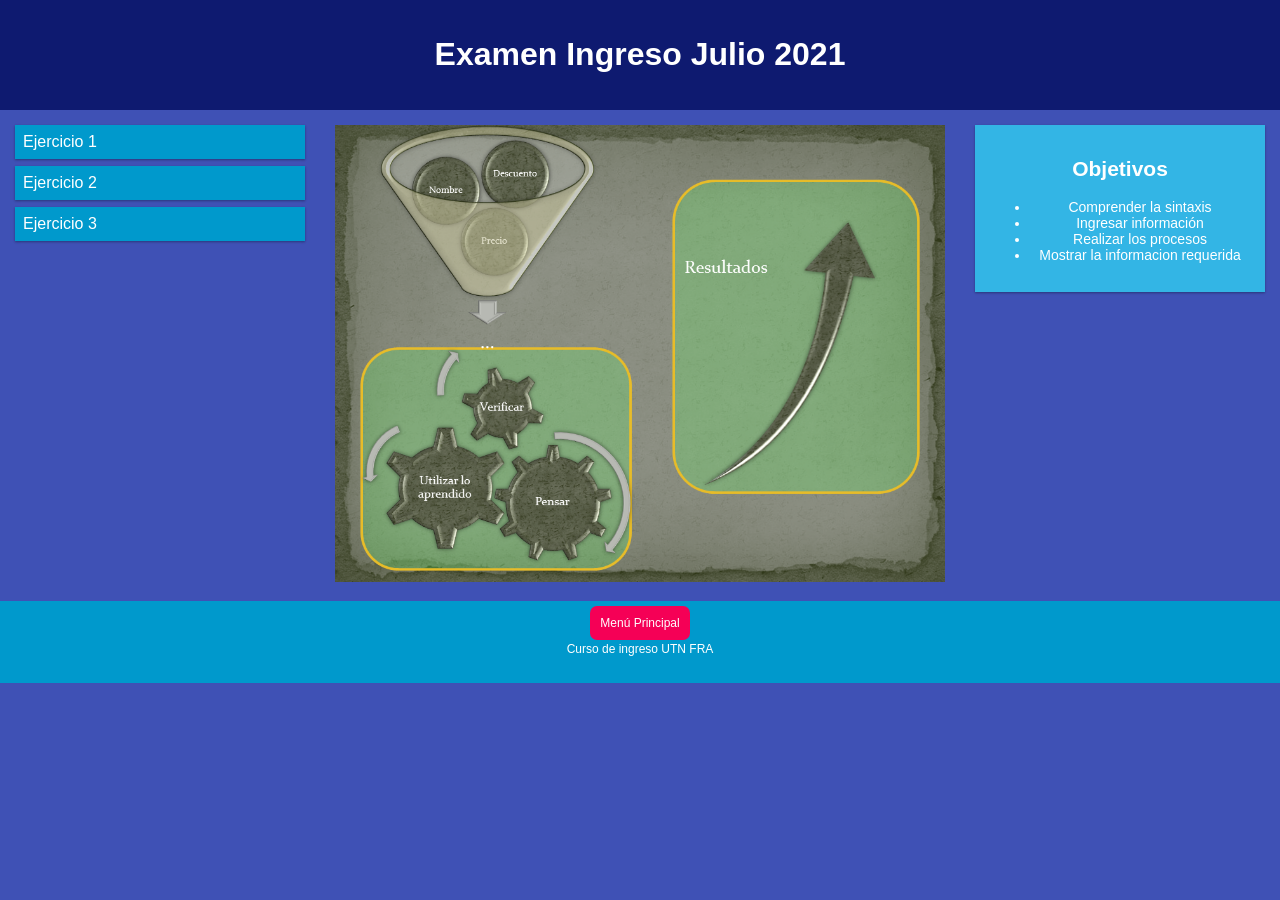
<file: ExamenDivF/index.html>
<!DOCTYPE html>
<html>
  <head> </head>

  <head>
    <meta charset="utf-8" />
    <title>Curso Ingreso UTN FRA</title>

    <!--Estilos-->
    <meta name="viewport" content="width=device-width, initial-scale=1.0" />

    <link rel="stylesheet" type="text/css" href="estilo.css" />
    <link rel="stylesheet" type="text/css" href="animacion.css" />
    <!--final de Estilos-->

    <link rel="icon" type="image/x-icon" href="favicon.ico" />
  </head>
  <body>
    <div class="animated bounceInRight header">     
      <center><h1>Examen Ingreso Julio 2021</h1></center>
    </div>

    <div class="row">
      <div class="col-3 col-s-3 menu">
        <ul>
          <li
            class="MiBotonUTNMenuEjercicios"
            onclick="location.href='uno.html'"
          >
            Ejercicio 1
          </li>
          <li
            class="MiBotonUTNMenuEjercicios"
            onclick="location.href='dos.html'"
          >
            Ejercicio 2
          </li>
          <li
            class="MiBotonUTNMenuEjercicios"
            onclick="location.href='tres.html'"
          >
            Ejercicio 3
          </li>
        </ul>
      </div>

      <div class="col-6 col-s-9">
        <img src="proceso.png" style="overflow: scroll" />
      </div>

      <div class="col-3 col-s-12">
        <div class="aside animated bounceInUp">
          <h2>Objetivos</h2>
          <ul>
            <li>Comprender la sintaxis</li>
            <li>Ingresar información</li>
            <li>Realizar los procesos</li>
            <li>Mostrar la informacion requerida</li>
          </ul>
        </div>
      </div>
    </div>

    <div class="footer">
      <a class="MiBotonUTNnav" onclick="location.href='../index.html'"
        >Men&uacute; Principal</a
      >
      <p>Curso de ingreso UTN FRA</p>
    </div>
  </body>
</html>
</file>
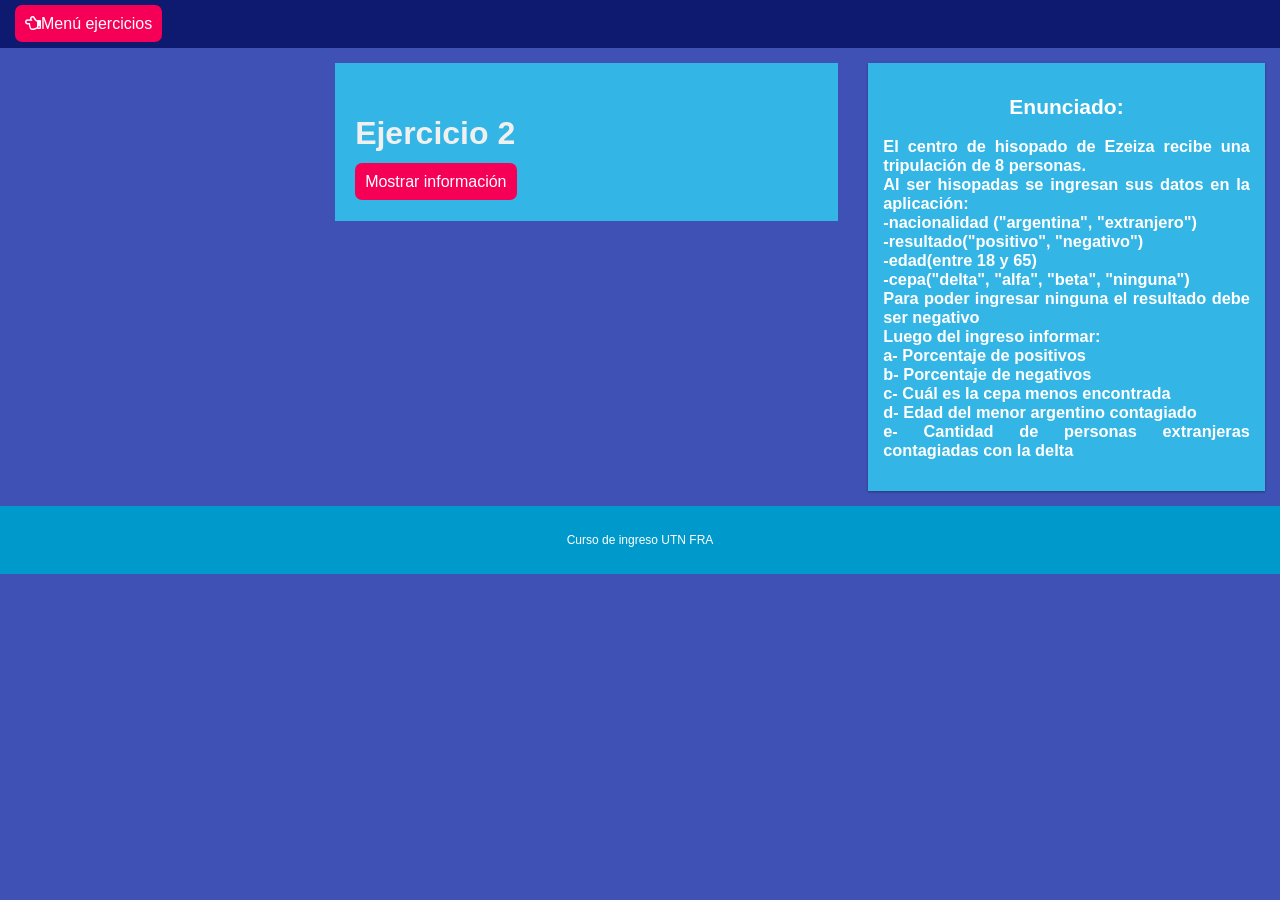
<file: ExamenDivF/dos.html>
<!DOCTYPE html>
<html>
  <head>
    <meta charset="utf-8" />
    <title>Curso Ingreso UTN FRA</title>

    <!--/estilos-->
    <link rel="stylesheet" type="text/css" href="estilo.css" />
    <link rel="stylesheet" type="text/css" href="animacion.css" />
    <!--final de /estilos-->

    <!--Lógica-Programación-->
    <script type="text/javascript" src="dos.js"></script>
    <!--Final de Lógica-Programación -->
    <link rel="icon" type="image/x-icon" href="favicon.ico" />
    <meta name="viewport" content="width=device-width, initial-scale=1.0" />
  </head>
  <body>
    <div class="animated bounceInRight header">
      <a class="MiBotonUTNnav" onclick="location.href='index.html'"
        ><i class="far fa-hand-point-left"></i>Men&uacute; ejercicios</a
      >
    </div>

    <div class="row">
      <div class="col-3 col-s-3 menu"></div>

      <div class="col-5 col-s-9">
        <form id="FormIngreso" class="animated bounceInLeft">
          <h1>Ejercicio 2</h1>

          <a class="MiBotonUTNnav" onclick="mostrar()"
            >Mostrar informaci&oacute;n</a
          >
        </form>
      </div>

      <div class="col-4 col-s-12">
        <div class="aside animated bounceInUp">
          <h2>Enunciado:</h2>
          <h3>
            El centro de hisopado de Ezeiza recibe una tripulación de 8 personas.<br>
Al ser hisopadas se ingresan sus datos en la aplicación:<br>
-nacionalidad ("argentina", "extranjero")<br>
-resultado("positivo", "negativo")<br>
-edad(entre 18 y 65)<br>
-cepa("delta", "alfa", "beta", "ninguna")<br>
Para poder ingresar ninguna el resultado debe ser negativo<br>
Luego del ingreso informar:<br>
a-	Porcentaje de positivos <br>
b-	Porcentaje de negativos<br>
c-	Cuál es la cepa menos encontrada<br>
d-	Edad del menor argentino contagiado<br>
e-	Cantidad de personas extranjeras contagiadas con la delta<br>

          </h3>
        </div>
      </div>
    </div>

    <div class="footer">
      <p>Curso de ingreso UTN FRA</p>
    </div>
  </body>
</html>
</file>
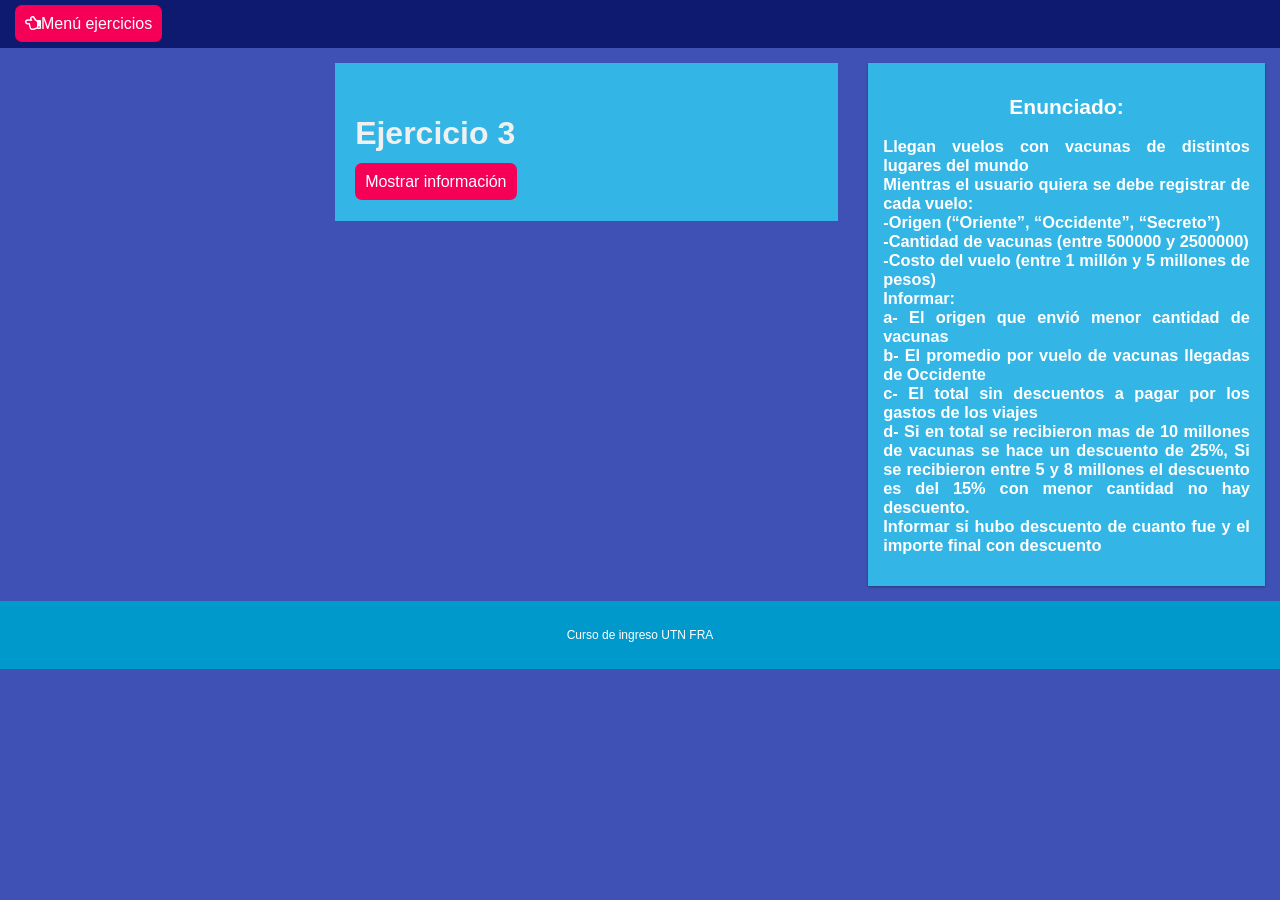
<file: ExamenDivF/tres.html>
<!DOCTYPE html>
<html>
  <head>
    <meta charset="utf-8" />
    <title>Curso Ingreso UTN FRA</title>

    <!--/estilos-->
    <link rel="stylesheet" type="text/css" href="estilo.css" />
    <link rel="stylesheet" type="text/css" href="animacion.css" />
    <!--final de /estilos-->

    <!--Lógica-Programación-->
    <script type="text/javascript" src="tres.js"></script>
    <!--Final de Lógica-Programación -->
    <link rel="icon" type="image/x-icon" href="favicon.ico" />
    <meta name="viewport" content="width=device-width, initial-scale=1.0" />
  </head>
  <body>
    <div class="animated bounceInRight header">
      <a class="MiBotonUTNnav" onclick="location.href='index.html'"
        ><i class="far fa-hand-point-left"></i>Men&uacute; ejercicios</a
      >
    </div>

    <div class="row">
      <div class="col-3 col-s-3 menu"></div>

      <div class="col-5 col-s-9">
        <form id="FormIngreso" class="animated bounceInLeft">
          <h1>Ejercicio 3</h1>
          <a class="MiBotonUTNnav" onclick="mostrar()"
            >Mostrar informaci&oacute;n</a
          >
        </form>
      </div>

      <div class="col-4 col-s-12">
        <div class="aside animated bounceInUp">
          <h2>Enunciado:</h2>
          <h3>
            Llegan vuelos con vacunas de distintos lugares del mundo<br />
            Mientras el usuario quiera se debe registrar de cada vuelo:<br />
            -Origen (“Oriente”, “Occidente”, “Secreto”)<br />
            -Cantidad de vacunas (entre 500000 y 2500000)<br />
            -Costo del vuelo (entre 1 millón y 5 millones de pesos)<br />
            Informar:<br />
            a- El origen que envió menor cantidad de vacunas<br />
            b- El promedio por vuelo de vacunas llegadas de Occidente<br />
            c- El total sin descuentos a pagar por los gastos de los viajes<br />
            d- Si en total se recibieron mas de 10 millones de vacunas se hace
            un descuento de 25%, Si se recibieron entre 5 y 8 millones el
            descuento es del 15% con menor cantidad no hay descuento.<br />
            Informar si hubo descuento de cuanto fue y el importe final con
            descuento
          </h3>
        </div>
      </div>
    </div>

    <div class="footer">
      <p>Curso de ingreso UTN FRA</p>
    </div>
  </body>
</html>
</file>
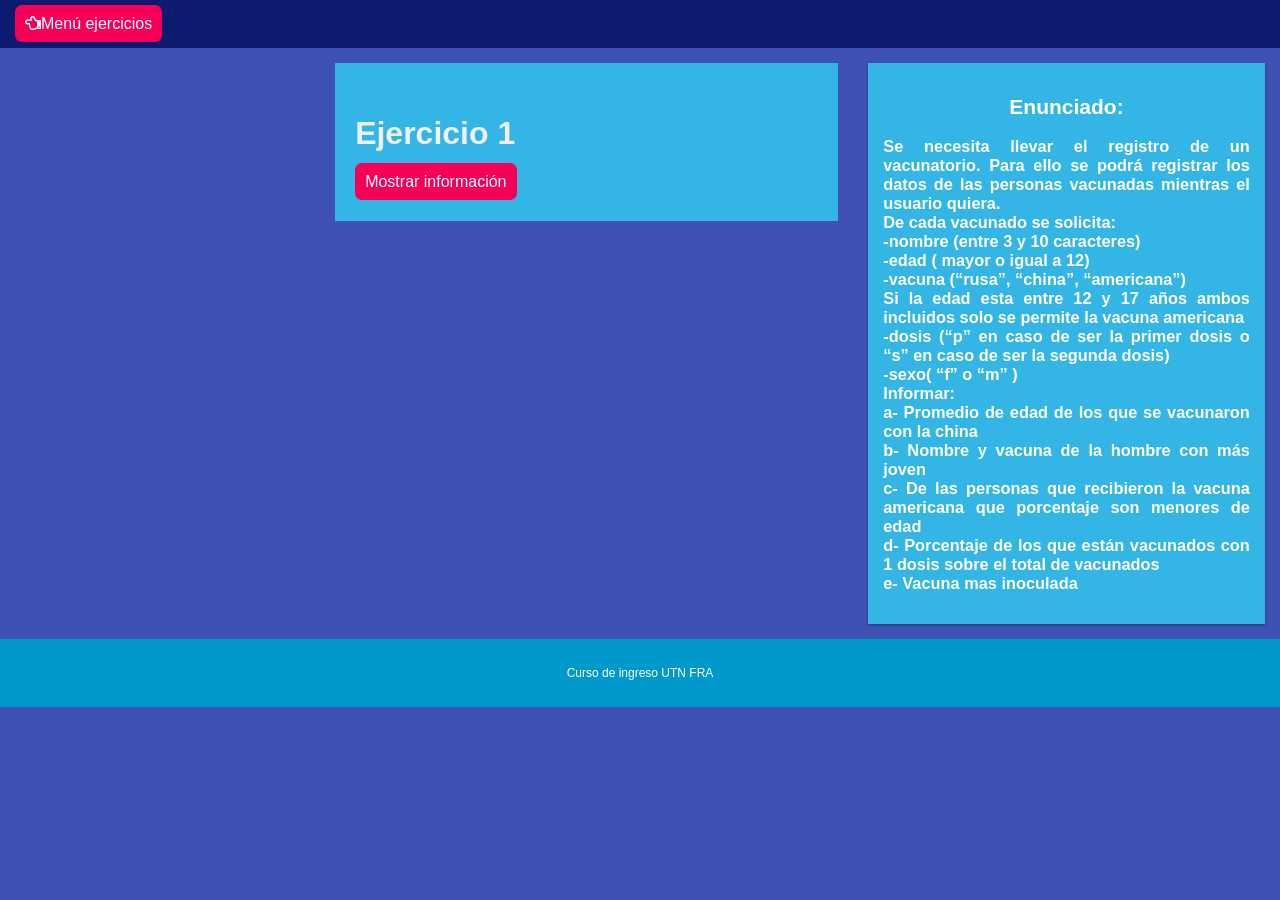
<file: ExamenDivF/uno.html>
<!DOCTYPE html>
<html>
  <head>
    <meta charset="utf-8" />
    <title>Curso Ingreso UTN FRA</title>

    <!--/estilos-->
    <link rel="stylesheet" type="text/css" href="estilo.css" />
    <link rel="stylesheet" type="text/css" href="animacion.css" />
    <!--final de /estilos-->

    <!--Lógica-Programación-->
    <script type="text/javascript" src="uno.js"></script>
    <!--Final de Lógica-Programación -->
    <link rel="icon" type="image/x-icon" href="favicon.ico" />
    <meta name="viewport" content="width=device-width, initial-scale=1.0" />
  </head>
  <body>
    <div class="animated bounceInRight header">
      <a class="MiBotonUTNnav" onclick="location.href='index.html'"
        ><i class="far fa-hand-point-left"></i>Men&uacute; ejercicios</a
      >
    </div>

    <div class="row">
      <div class="col-3 col-s-3 menu"></div>

      <div class="col-5 col-s-9">
        <form id="FormIngreso" class="animated bounceInLeft">
          <h1>Ejercicio 1</h1>

          <a class="MiBotonUTNnav" onclick="mostrar()"
            >Mostrar informaci&oacute;n</a
          >
        </form>
      </div>

      <div class="col-4 col-s-12">
        <div class="aside animated bounceInUp">
          <h2>Enunciado:</h2>
          <h3>
          Se necesita llevar el registro de un vacunatorio. Para ello se podrá registrar los datos de las personas vacunadas mientras el usuario quiera.
<br>De cada vacunado se solicita:
<br>-nombre (entre 3 y 10 caracteres)
            <br>-edad ( mayor o igual a 12)
            <br>-vacuna (“rusa”, “china”, “americana”)
	<br>Si la edad esta entre 12 y 17 años ambos incluidos solo se permite la vacuna americana
            <br>-dosis (“p” en caso de ser la primer dosis o “s” en caso de ser la segunda dosis)
           <br>-sexo( “f” o “m” )

<br>Informar:<br>
a-	Promedio de edad de los que se vacunaron con la china<br>
b-	Nombre y vacuna de la hombre con más joven<br>
c-	De las personas que recibieron la vacuna americana que porcentaje son menores de edad<br>
d-	Porcentaje de los que están vacunados con 1 dosis sobre el total de vacunados<br>
e-	Vacuna mas inoculada<br>

          </h3>
        </div>
      </div>
    </div>

    <div class="footer">
      <p>Curso de ingreso UTN FRA</p>
    </div>
  </body>
</html>
</file>
<file: ExamenDivF/animacion.css>
@charset "UTF-8";
/*!
Animate.css - http://daneden.me/animate
Licensed under the MIT license - http://opensource.org/licenses/MIT

Copyright (c) 2014 Daniel Eden
*/

.animated {
  -webkit-animation-duration: 1s;
          animation-duration: 1s;
  -webkit-animation-fill-mode: both;
          animation-fill-mode: both;
}

.animated.infinite {
  -webkit-animation-iteration-count: infinite;
          animation-iteration-count: infinite;
}

.animated.hinge {
  -webkit-animation-duration: 2s;
          animation-duration: 2s;
}

@-webkit-keyframes bounce {
  0%, 20%, 53%, 80%, 100% {
    -webkit-transition-timing-function: cubic-bezier(0.215, 0.610, 0.355, 1.000);
            transition-timing-function: cubic-bezier(0.215, 0.610, 0.355, 1.000);
    -webkit-transform: translate3d(0,0,0);
            transform: translate3d(0,0,0);
  }

  40%, 43% {
    -webkit-transition-timing-function: cubic-bezier(0.755, 0.050, 0.855, 0.060);
            transition-timing-function: cubic-bezier(0.755, 0.050, 0.855, 0.060);
    -webkit-transform: translate3d(0, -30px, 0);
            transform: translate3d(0, -30px, 0);
  }

  70% {
    -webkit-transition-timing-function: cubic-bezier(0.755, 0.050, 0.855, 0.060);
            transition-timing-function: cubic-bezier(0.755, 0.050, 0.855, 0.060);
    -webkit-transform: translate3d(0, -15px, 0);
            transform: translate3d(0, -15px, 0);
  }

  90% {
    -webkit-transform: translate3d(0,-4px,0);
            transform: translate3d(0,-4px,0);
  }
}

@keyframes bounce {
  0%, 20%, 53%, 80%, 100% {
    -webkit-transition-timing-function: cubic-bezier(0.215, 0.610, 0.355, 1.000);
            transition-timing-function: cubic-bezier(0.215, 0.610, 0.355, 1.000);
    -webkit-transform: translate3d(0,0,0);
            transform: translate3d(0,0,0);
  }

  40%, 43% {
    -webkit-transition-timing-function: cubic-bezier(0.755, 0.050, 0.855, 0.060);
            transition-timing-function: cubic-bezier(0.755, 0.050, 0.855, 0.060);
    -webkit-transform: translate3d(0, -30px, 0);
            transform: translate3d(0, -30px, 0);
  }

  70% {
    -webkit-transition-timing-function: cubic-bezier(0.755, 0.050, 0.855, 0.060);
            transition-timing-function: cubic-bezier(0.755, 0.050, 0.855, 0.060);
    -webkit-transform: translate3d(0, -15px, 0);
            transform: translate3d(0, -15px, 0);
  }

  90% {
    -webkit-transform: translate3d(0,-4px,0);
            transform: translate3d(0,-4px,0);
  }
}

.bounce {
  -webkit-animation-name: bounce;
          animation-name: bounce;
  -webkit-transform-origin: center bottom;
      -ms-transform-origin: center bottom;
          transform-origin: center bottom;
}

@-webkit-keyframes flash {
  0%, 50%, 100% {
    opacity: 1;
  }

  25%, 75% {
    opacity: 0;
  }
}

@keyframes flash {
  0%, 50%, 100% {
    opacity: 1;
  }

  25%, 75% {
    opacity: 0;
  }
}

.flash {
  -webkit-animation-name: flash;
          animation-name: flash;
}

/* originally authored by Nick Pettit - https://github.com/nickpettit/glide */

@-webkit-keyframes pulse {
  0% {
    -webkit-transform: scale3d(1, 1, 1);
            transform: scale3d(1, 1, 1);
  }

  50% {
    -webkit-transform: scale3d(1.05, 1.05, 1.05);
            transform: scale3d(1.05, 1.05, 1.05);
  }

  100% {
    -webkit-transform: scale3d(1, 1, 1);
            transform: scale3d(1, 1, 1);
  }
}

@keyframes pulse {
  0% {
    -webkit-transform: scale3d(1, 1, 1);
            transform: scale3d(1, 1, 1);
  }

  50% {
    -webkit-transform: scale3d(1.05, 1.05, 1.05);
            transform: scale3d(1.05, 1.05, 1.05);
  }

  100% {
    -webkit-transform: scale3d(1, 1, 1);
            transform: scale3d(1, 1, 1);
  }
}

.pulse {
  -webkit-animation-name: pulse;
          animation-name: pulse;
}

@-webkit-keyframes rubberBand {
  0% {
    -webkit-transform: scale3d(1, 1, 1);
            transform: scale3d(1, 1, 1);
  }

  30% {
    -webkit-transform: scale3d(1.25, 0.75, 1);
            transform: scale3d(1.25, 0.75, 1);
  }

  40% {
    -webkit-transform: scale3d(0.75, 1.25, 1);
            transform: scale3d(0.75, 1.25, 1);
  }

  50% {
    -webkit-transform: scale3d(1.15, 0.85, 1);
            transform: scale3d(1.15, 0.85, 1);
  }

  65% {
    -webkit-transform: scale3d(.95, 1.05, 1);
            transform: scale3d(.95, 1.05, 1);
  }

  75% {
    -webkit-transform: scale3d(1.05, .95, 1);
            transform: scale3d(1.05, .95, 1);
  }

  100% {
    -webkit-transform: scale3d(1, 1, 1);
            transform: scale3d(1, 1, 1);
  }
}

@keyframes rubberBand {
  0% {
    -webkit-transform: scale3d(1, 1, 1);
            transform: scale3d(1, 1, 1);
  }

  30% {
    -webkit-transform: scale3d(1.25, 0.75, 1);
            transform: scale3d(1.25, 0.75, 1);
  }

  40% {
    -webkit-transform: scale3d(0.75, 1.25, 1);
            transform: scale3d(0.75, 1.25, 1);
  }

  50% {
    -webkit-transform: scale3d(1.15, 0.85, 1);
            transform: scale3d(1.15, 0.85, 1);
  }

  65% {
    -webkit-transform: scale3d(.95, 1.05, 1);
            transform: scale3d(.95, 1.05, 1);
  }

  75% {
    -webkit-transform: scale3d(1.05, .95, 1);
            transform: scale3d(1.05, .95, 1);
  }

  100% {
    -webkit-transform: scale3d(1, 1, 1);
            transform: scale3d(1, 1, 1);
  }
}

.rubberBand {
  -webkit-animation-name: rubberBand;
          animation-name: rubberBand;
}

@-webkit-keyframes shake {
  0%, 100% {
    -webkit-transform: translate3d(0, 0, 0);
            transform: translate3d(0, 0, 0);
  }

  10%, 30%, 50%, 70%, 90% {
    -webkit-transform: translate3d(-10px, 0, 0);
            transform: translate3d(-10px, 0, 0);
  }

  20%, 40%, 60%, 80% {
    -webkit-transform: translate3d(10px, 0, 0);
            transform: translate3d(10px, 0, 0);
  }
}

@keyframes shake {
  0%, 100% {
    -webkit-transform: translate3d(0, 0, 0);
            transform: translate3d(0, 0, 0);
  }

  10%, 30%, 50%, 70%, 90% {
    -webkit-transform: translate3d(-10px, 0, 0);
            transform: translate3d(-10px, 0, 0);
  }

  20%, 40%, 60%, 80% {
    -webkit-transform: translate3d(10px, 0, 0);
            transform: translate3d(10px, 0, 0);
  }
}

.shake {
  -webkit-animation-name: shake;
          animation-name: shake;
}

@-webkit-keyframes swing {
  20% {
    -webkit-transform: rotate3d(0, 0, 1, 15deg);
            transform: rotate3d(0, 0, 1, 15deg);
  }

  40% {
    -webkit-transform: rotate3d(0, 0, 1, -10deg);
            transform: rotate3d(0, 0, 1, -10deg);
  }

  60% {
    -webkit-transform: rotate3d(0, 0, 1, 5deg);
            transform: rotate3d(0, 0, 1, 5deg);
  }

  80% {
    -webkit-transform: rotate3d(0, 0, 1, -5deg);
            transform: rotate3d(0, 0, 1, -5deg);
  }

  100% {
    -webkit-transform: rotate3d(0, 0, 1, 0deg);
            transform: rotate3d(0, 0, 1, 0deg);
  }
}

@keyframes swing {
  20% {
    -webkit-transform: rotate3d(0, 0, 1, 15deg);
            transform: rotate3d(0, 0, 1, 15deg);
  }

  40% {
    -webkit-transform: rotate3d(0, 0, 1, -10deg);
            transform: rotate3d(0, 0, 1, -10deg);
  }

  60% {
    -webkit-transform: rotate3d(0, 0, 1, 5deg);
            transform: rotate3d(0, 0, 1, 5deg);
  }

  80% {
    -webkit-transform: rotate3d(0, 0, 1, -5deg);
            transform: rotate3d(0, 0, 1, -5deg);
  }

  100% {
    -webkit-transform: rotate3d(0, 0, 1, 0deg);
            transform: rotate3d(0, 0, 1, 0deg);
  }
}

.swing {
  -webkit-transform-origin: top center;
      -ms-transform-origin: top center;
          transform-origin: top center;
  -webkit-animation-name: swing;
          animation-name: swing;
}

@-webkit-keyframes tada {
  0% {
    -webkit-transform: scale3d(1, 1, 1);
            transform: scale3d(1, 1, 1);
  }

  10%, 20% {
    -webkit-transform: scale3d(.9, .9, .9) rotate3d(0, 0, 1, -3deg);
            transform: scale3d(.9, .9, .9) rotate3d(0, 0, 1, -3deg);
  }

  30%, 50%, 70%, 90% {
    -webkit-transform: scale3d(1.1, 1.1, 1.1) rotate3d(0, 0, 1, 3deg);
            transform: scale3d(1.1, 1.1, 1.1) rotate3d(0, 0, 1, 3deg);
  }

  40%, 60%, 80% {
    -webkit-transform: scale3d(1.1, 1.1, 1.1) rotate3d(0, 0, 1, -3deg);
            transform: scale3d(1.1, 1.1, 1.1) rotate3d(0, 0, 1, -3deg);
  }

  100% {
    -webkit-transform: scale3d(1, 1, 1);
            transform: scale3d(1, 1, 1);
  }
}

@keyframes tada {
  0% {
    -webkit-transform: scale3d(1, 1, 1);
            transform: scale3d(1, 1, 1);
  }

  10%, 20% {
    -webkit-transform: scale3d(.9, .9, .9) rotate3d(0, 0, 1, -3deg);
            transform: scale3d(.9, .9, .9) rotate3d(0, 0, 1, -3deg);
  }

  30%, 50%, 70%, 90% {
    -webkit-transform: scale3d(1.1, 1.1, 1.1) rotate3d(0, 0, 1, 3deg);
            transform: scale3d(1.1, 1.1, 1.1) rotate3d(0, 0, 1, 3deg);
  }

  40%, 60%, 80% {
    -webkit-transform: scale3d(1.1, 1.1, 1.1) rotate3d(0, 0, 1, -3deg);
            transform: scale3d(1.1, 1.1, 1.1) rotate3d(0, 0, 1, -3deg);
  }

  100% {
    -webkit-transform: scale3d(1, 1, 1);
            transform: scale3d(1, 1, 1);
  }
}

.tada {
  -webkit-animation-name: tada;
          animation-name: tada;
}

/* originally authored by Nick Pettit - https://github.com/nickpettit/glide */

@-webkit-keyframes wobble {
  0% {
    -webkit-transform: none;
            transform: none;
  }

  15% {
    -webkit-transform: translate3d(-25%, 0, 0) rotate3d(0, 0, 1, -5deg);
            transform: translate3d(-25%, 0, 0) rotate3d(0, 0, 1, -5deg);
  }

  30% {
    -webkit-transform: translate3d(20%, 0, 0) rotate3d(0, 0, 1, 3deg);
            transform: translate3d(20%, 0, 0) rotate3d(0, 0, 1, 3deg);
  }

  45% {
    -webkit-transform: translate3d(-15%, 0, 0) rotate3d(0, 0, 1, -3deg);
            transform: translate3d(-15%, 0, 0) rotate3d(0, 0, 1, -3deg);
  }

  60% {
    -webkit-transform: translate3d(10%, 0, 0) rotate3d(0, 0, 1, 2deg);
            transform: translate3d(10%, 0, 0) rotate3d(0, 0, 1, 2deg);
  }

  75% {
    -webkit-transform: translate3d(-5%, 0, 0) rotate3d(0, 0, 1, -1deg);
            transform: translate3d(-5%, 0, 0) rotate3d(0, 0, 1, -1deg);
  }

  100% {
    -webkit-transform: none;
            transform: none;
  }
}

@keyframes wobble {
  0% {
    -webkit-transform: none;
            transform: none;
  }

  15% {
    -webkit-transform: translate3d(-25%, 0, 0) rotate3d(0, 0, 1, -5deg);
            transform: translate3d(-25%, 0, 0) rotate3d(0, 0, 1, -5deg);
  }

  30% {
    -webkit-transform: translate3d(20%, 0, 0) rotate3d(0, 0, 1, 3deg);
            transform: translate3d(20%, 0, 0) rotate3d(0, 0, 1, 3deg);
  }

  45% {
    -webkit-transform: translate3d(-15%, 0, 0) rotate3d(0, 0, 1, -3deg);
            transform: translate3d(-15%, 0, 0) rotate3d(0, 0, 1, -3deg);
  }

  60% {
    -webkit-transform: translate3d(10%, 0, 0) rotate3d(0, 0, 1, 2deg);
            transform: translate3d(10%, 0, 0) rotate3d(0, 0, 1, 2deg);
  }

  75% {
    -webkit-transform: translate3d(-5%, 0, 0) rotate3d(0, 0, 1, -1deg);
            transform: translate3d(-5%, 0, 0) rotate3d(0, 0, 1, -1deg);
  }

  100% {
    -webkit-transform: none;
            transform: none;
  }
}

.wobble {
  -webkit-animation-name: wobble;
          animation-name: wobble;
}

@-webkit-keyframes bounceIn {
  0%, 20%, 40%, 60%, 80%, 100% {
    -webkit-transition-timing-function: cubic-bezier(0.215, 0.610, 0.355, 1.000);
            transition-timing-function: cubic-bezier(0.215, 0.610, 0.355, 1.000);
  }

  0% {
    opacity: 0;
    -webkit-transform: scale3d(.3, .3, .3);
            transform: scale3d(.3, .3, .3);
  }

  20% {
    -webkit-transform: scale3d(1.1, 1.1, 1.1);
            transform: scale3d(1.1, 1.1, 1.1);
  }

  40% {
    -webkit-transform: scale3d(.9, .9, .9);
            transform: scale3d(.9, .9, .9);
  }

  60% {
    opacity: 1;
    -webkit-transform: scale3d(1.03, 1.03, 1.03);
            transform: scale3d(1.03, 1.03, 1.03);
  }

  80% {
    -webkit-transform: scale3d(.97, .97, .97);
            transform: scale3d(.97, .97, .97);
  }

  100% {
    opacity: 1;
    -webkit-transform: scale3d(1, 1, 1);
            transform: scale3d(1, 1, 1);
  }
}

@keyframes bounceIn {
  0%, 20%, 40%, 60%, 80%, 100% {
    -webkit-transition-timing-function: cubic-bezier(0.215, 0.610, 0.355, 1.000);
            transition-timing-function: cubic-bezier(0.215, 0.610, 0.355, 1.000);
  }

  0% {
    opacity: 0;
    -webkit-transform: scale3d(.3, .3, .3);
            transform: scale3d(.3, .3, .3);
  }

  20% {
    -webkit-transform: scale3d(1.1, 1.1, 1.1);
            transform: scale3d(1.1, 1.1, 1.1);
  }

  40% {
    -webkit-transform: scale3d(.9, .9, .9);
            transform: scale3d(.9, .9, .9);
  }

  60% {
    opacity: 1;
    -webkit-transform: scale3d(1.03, 1.03, 1.03);
            transform: scale3d(1.03, 1.03, 1.03);
  }

  80% {
    -webkit-transform: scale3d(.97, .97, .97);
            transform: scale3d(.97, .97, .97);
  }

  100% {
    opacity: 1;
    -webkit-transform: scale3d(1, 1, 1);
            transform: scale3d(1, 1, 1);
  }
}

.bounceIn {
  -webkit-animation-name: bounceIn;
          animation-name: bounceIn;
  -webkit-animation-duration: .75s;
          animation-duration: .75s;
}

@-webkit-keyframes bounceInDown {
  0%, 60%, 75%, 90%, 100% {
    -webkit-transition-timing-function: cubic-bezier(0.215, 0.610, 0.355, 1.000);
            transition-timing-function: cubic-bezier(0.215, 0.610, 0.355, 1.000);
  }

  0% {
    opacity: 0;
    -webkit-transform: translate3d(0, -3000px, 0);
            transform: translate3d(0, -3000px, 0);
  }

  60% {
    opacity: 1;
    -webkit-transform: translate3d(0, 25px, 0);
            transform: translate3d(0, 25px, 0);
  }

  75% {
    -webkit-transform: translate3d(0, -10px, 0);
            transform: translate3d(0, -10px, 0);
  }

  90% {
    -webkit-transform: translate3d(0, 5px, 0);
            transform: translate3d(0, 5px, 0);
  }

  100% {
    -webkit-transform: none;
            transform: none;
  }
}

@keyframes bounceInDown {
  0%, 60%, 75%, 90%, 100% {
    -webkit-transition-timing-function: cubic-bezier(0.215, 0.610, 0.355, 1.000);
            transition-timing-function: cubic-bezier(0.215, 0.610, 0.355, 1.000);
  }

  0% {
    opacity: 0;
    -webkit-transform: translate3d(0, -3000px, 0);
            transform: translate3d(0, -3000px, 0);
  }

  60% {
    opacity: 1;
    -webkit-transform: translate3d(0, 25px, 0);
            transform: translate3d(0, 25px, 0);
  }

  75% {
    -webkit-transform: translate3d(0, -10px, 0);
            transform: translate3d(0, -10px, 0);
  }

  90% {
    -webkit-transform: translate3d(0, 5px, 0);
            transform: translate3d(0, 5px, 0);
  }

  100% {
    -webkit-transform: none;
            transform: none;
  }
}

.bounceInDown {
  -webkit-animation-name: bounceInDown;
          animation-name: bounceInDown;
}

@-webkit-keyframes bounceInLeft {
  0%, 60%, 75%, 90%, 100% {
    -webkit-transition-timing-function: cubic-bezier(0.215, 0.610, 0.355, 1.000);
            transition-timing-function: cubic-bezier(0.215, 0.610, 0.355, 1.000);
  }

  0% {
    opacity: 0;
    -webkit-transform: translate3d(-3000px, 0, 0);
            transform: translate3d(-3000px, 0, 0);
  }

  60% {
    opacity: 1;
    -webkit-transform: translate3d(25px, 0, 0);
            transform: translate3d(25px, 0, 0);
  }

  75% {
    -webkit-transform: translate3d(-10px, 0, 0);
            transform: translate3d(-10px, 0, 0);
  }

  90% {
    -webkit-transform: translate3d(5px, 0, 0);
            transform: translate3d(5px, 0, 0);
  }

  100% {
    -webkit-transform: none;
            transform: none;
  }
}

@keyframes bounceInLeft {
  0%, 60%, 75%, 90%, 100% {
    -webkit-transition-timing-function: cubic-bezier(0.215, 0.610, 0.355, 1.000);
            transition-timing-function: cubic-bezier(0.215, 0.610, 0.355, 1.000);
  }

  0% {
    opacity: 0;
    -webkit-transform: translate3d(-3000px, 0, 0);
            transform: translate3d(-3000px, 0, 0);
  }

  60% {
    opacity: 1;
    -webkit-transform: translate3d(25px, 0, 0);
            transform: translate3d(25px, 0, 0);
  }

  75% {
    -webkit-transform: translate3d(-10px, 0, 0);
            transform: translate3d(-10px, 0, 0);
  }

  90% {
    -webkit-transform: translate3d(5px, 0, 0);
            transform: translate3d(5px, 0, 0);
  }

  100% {
    -webkit-transform: none;
            transform: none;
  }
}

.bounceInLeft {
  -webkit-animation-name: bounceInLeft;
          animation-name: bounceInLeft;
}

@-webkit-keyframes bounceInRight {
  0%, 60%, 75%, 90%, 100% {
    -webkit-transition-timing-function: cubic-bezier(0.215, 0.610, 0.355, 1.000);
            transition-timing-function: cubic-bezier(0.215, 0.610, 0.355, 1.000);
  }

  0% {
    opacity: 0;
    -webkit-transform: translate3d(3000px, 0, 0);
            transform: translate3d(3000px, 0, 0);
  }

  60% {
    opacity: 1;
    -webkit-transform: translate3d(-25px, 0, 0);
            transform: translate3d(-25px, 0, 0);
  }

  75% {
    -webkit-transform: translate3d(10px, 0, 0);
            transform: translate3d(10px, 0, 0);
  }

  90% {
    -webkit-transform: translate3d(-5px, 0, 0);
            transform: translate3d(-5px, 0, 0);
  }

  100% {
    -webkit-transform: none;
            transform: none;
  }
}

@keyframes bounceInRight {
  0%, 60%, 75%, 90%, 100% {
    -webkit-transition-timing-function: cubic-bezier(0.215, 0.610, 0.355, 1.000);
            transition-timing-function: cubic-bezier(0.215, 0.610, 0.355, 1.000);
  }

  0% {
    opacity: 0;
    -webkit-transform: translate3d(3000px, 0, 0);
            transform: translate3d(3000px, 0, 0);
  }

  60% {
    opacity: 1;
    -webkit-transform: translate3d(-25px, 0, 0);
            transform: translate3d(-25px, 0, 0);
  }

  75% {
    -webkit-transform: translate3d(10px, 0, 0);
            transform: translate3d(10px, 0, 0);
  }

  90% {
    -webkit-transform: translate3d(-5px, 0, 0);
            transform: translate3d(-5px, 0, 0);
  }

  100% {
    -webkit-transform: none;
            transform: none;
  }
}

.bounceInRight {
  -webkit-animation-name: bounceInRight;
          animation-name: bounceInRight;
}

@-webkit-keyframes bounceInUp {
  0%, 60%, 75%, 90%, 100% {
    -webkit-transition-timing-function: cubic-bezier(0.215, 0.610, 0.355, 1.000);
            transition-timing-function: cubic-bezier(0.215, 0.610, 0.355, 1.000);
  }

  0% {
    opacity: 0;
    -webkit-transform: translate3d(0, 3000px, 0);
            transform: translate3d(0, 3000px, 0);
  }

  60% {
    opacity: 1;
    -webkit-transform: translate3d(0, -20px, 0);
            transform: translate3d(0, -20px, 0);
  }

  75% {
    -webkit-transform: translate3d(0, 10px, 0);
            transform: translate3d(0, 10px, 0);
  }

  90% {
    -webkit-transform: translate3d(0, -5px, 0);
            transform: translate3d(0, -5px, 0);
  }

  100% {
    -webkit-transform: translate3d(0, 0, 0);
            transform: translate3d(0, 0, 0);
  }
}

@keyframes bounceInUp {
  0%, 60%, 75%, 90%, 100% {
    -webkit-transition-timing-function: cubic-bezier(0.215, 0.610, 0.355, 1.000);
            transition-timing-function: cubic-bezier(0.215, 0.610, 0.355, 1.000);
  }

  0% {
    opacity: 0;
    -webkit-transform: translate3d(0, 3000px, 0);
            transform: translate3d(0, 3000px, 0);
  }

  60% {
    opacity: 1;
    -webkit-transform: translate3d(0, -20px, 0);
            transform: translate3d(0, -20px, 0);
  }

  75% {
    -webkit-transform: translate3d(0, 10px, 0);
            transform: translate3d(0, 10px, 0);
  }

  90% {
    -webkit-transform: translate3d(0, -5px, 0);
            transform: translate3d(0, -5px, 0);
  }

  100% {
    -webkit-transform: translate3d(0, 0, 0);
            transform: translate3d(0, 0, 0);
  }
}

.bounceInUp {
  -webkit-animation-name: bounceInUp;
          animation-name: bounceInUp;
}

@-webkit-keyframes bounceOut {
  20% {
    -webkit-transform: scale3d(.9, .9, .9);
            transform: scale3d(.9, .9, .9);
  }

  50%, 55% {
    opacity: 1;
    -webkit-transform: scale3d(1.1, 1.1, 1.1);
            transform: scale3d(1.1, 1.1, 1.1);
  }

  100% {
    opacity: 0;
    -webkit-transform: scale3d(.3, .3, .3);
            transform: scale3d(.3, .3, .3);
  }
}

@keyframes bounceOut {
  20% {
    -webkit-transform: scale3d(.9, .9, .9);
            transform: scale3d(.9, .9, .9);
  }

  50%, 55% {
    opacity: 1;
    -webkit-transform: scale3d(1.1, 1.1, 1.1);
            transform: scale3d(1.1, 1.1, 1.1);
  }

  100% {
    opacity: 0;
    -webkit-transform: scale3d(.3, .3, .3);
            transform: scale3d(.3, .3, .3);
  }
}

.bounceOut {
  -webkit-animation-name: bounceOut;
          animation-name: bounceOut;
  -webkit-animation-duration: .75s;
          animation-duration: .75s;
}

@-webkit-keyframes bounceOutDown {
  20% {
    -webkit-transform: translate3d(0, 10px, 0);
            transform: translate3d(0, 10px, 0);
  }

  40%, 45% {
    opacity: 1;
    -webkit-transform: translate3d(0, -20px, 0);
            transform: translate3d(0, -20px, 0);
  }

  100% {
    opacity: 0;
    -webkit-transform: translate3d(0, 2000px, 0);
            transform: translate3d(0, 2000px, 0);
  }
}

@keyframes bounceOutDown {
  20% {
    -webkit-transform: translate3d(0, 10px, 0);
            transform: translate3d(0, 10px, 0);
  }

  40%, 45% {
    opacity: 1;
    -webkit-transform: translate3d(0, -20px, 0);
            transform: translate3d(0, -20px, 0);
  }

  100% {
    opacity: 0;
    -webkit-transform: translate3d(0, 2000px, 0);
            transform: translate3d(0, 2000px, 0);
  }
}

.bounceOutDown {
  -webkit-animation-name: bounceOutDown;
          animation-name: bounceOutDown;
}

@-webkit-keyframes bounceOutLeft {
  20% {
    opacity: 1;
    -webkit-transform: translate3d(20px, 0, 0);
            transform: translate3d(20px, 0, 0);
  }

  100% {
    opacity: 0;
    -webkit-transform: translate3d(-2000px, 0, 0);
            transform: translate3d(-2000px, 0, 0);
  }
}

@keyframes bounceOutLeft {
  20% {
    opacity: 1;
    -webkit-transform: translate3d(20px, 0, 0);
            transform: translate3d(20px, 0, 0);
  }

  100% {
    opacity: 0;
    -webkit-transform: translate3d(-2000px, 0, 0);
            transform: translate3d(-2000px, 0, 0);
  }
}

.bounceOutLeft {
  -webkit-animation-name: bounceOutLeft;
          animation-name: bounceOutLeft;
}

@-webkit-keyframes bounceOutRight {
  20% {
    opacity: 1;
    -webkit-transform: translate3d(-20px, 0, 0);
            transform: translate3d(-20px, 0, 0);
  }

  100% {
    opacity: 0;
    -webkit-transform: translate3d(2000px, 0, 0);
            transform: translate3d(2000px, 0, 0);
  }
}

@keyframes bounceOutRight {
  20% {
    opacity: 1;
    -webkit-transform: translate3d(-20px, 0, 0);
            transform: translate3d(-20px, 0, 0);
  }

  100% {
    opacity: 0;
    -webkit-transform: translate3d(2000px, 0, 0);
            transform: translate3d(2000px, 0, 0);
  }
}

.bounceOutRight {
  -webkit-animation-name: bounceOutRight;
          animation-name: bounceOutRight;
}

@-webkit-keyframes bounceOutUp {
  20% {
    -webkit-transform: translate3d(0, -10px, 0);
            transform: translate3d(0, -10px, 0);
  }

  40%, 45% {
    opacity: 1;
    -webkit-transform: translate3d(0, 20px, 0);
            transform: translate3d(0, 20px, 0);
  }

  100% {
    opacity: 0;
    -webkit-transform: translate3d(0, -2000px, 0);
            transform: translate3d(0, -2000px, 0);
  }
}

@keyframes bounceOutUp {
  20% {
    -webkit-transform: translate3d(0, -10px, 0);
            transform: translate3d(0, -10px, 0);
  }

  40%, 45% {
    opacity: 1;
    -webkit-transform: translate3d(0, 20px, 0);
            transform: translate3d(0, 20px, 0);
  }

  100% {
    opacity: 0;
    -webkit-transform: translate3d(0, -2000px, 0);
            transform: translate3d(0, -2000px, 0);
  }
}

.bounceOutUp {
  -webkit-animation-name: bounceOutUp;
          animation-name: bounceOutUp;
}

@-webkit-keyframes fadeIn {
  0% {opacity: 0;}
  100% {opacity: 1;}
}

@keyframes fadeIn {
  0% {opacity: 0;}
  100% {opacity: 1;}
}

.fadeIn {
  -webkit-animation-name: fadeIn;
          animation-name: fadeIn;
}

@-webkit-keyframes fadeInDown {
  0% {
    opacity: 0;
    -webkit-transform: translate3d(0, -100%, 0);
            transform: translate3d(0, -100%, 0);
  }

  100% {
    opacity: 1;
    -webkit-transform: none;
            transform: none;
  }
}

@keyframes fadeInDown {
  0% {
    opacity: 0;
    -webkit-transform: translate3d(0, -100%, 0);
            transform: translate3d(0, -100%, 0);
  }

  100% {
    opacity: 1;
    -webkit-transform: none;
            transform: none;
  }
}

.fadeInDown {
  -webkit-animation-name: fadeInDown;
          animation-name: fadeInDown;
}

@-webkit-keyframes fadeInDownBig {
  0% {
    opacity: 0;
    -webkit-transform: translate3d(0, -2000px, 0);
            transform: translate3d(0, -2000px, 0);
  }

  100% {
    opacity: 1;
    -webkit-transform: none;
            transform: none;
  }
}

@keyframes fadeInDownBig {
  0% {
    opacity: 0;
    -webkit-transform: translate3d(0, -2000px, 0);
            transform: translate3d(0, -2000px, 0);
  }

  100% {
    opacity: 1;
    -webkit-transform: none;
            transform: none;
  }
}

.fadeInDownBig {
  -webkit-animation-name: fadeInDownBig;
          animation-name: fadeInDownBig;
}

@-webkit-keyframes fadeInLeft {
  0% {
    opacity: 0;
    -webkit-transform: translate3d(-100%, 0, 0);
            transform: translate3d(-100%, 0, 0);
  }

  100% {
    opacity: 1;
    -webkit-transform: none;
            transform: none;
  }
}

@keyframes fadeInLeft {
  0% {
    opacity: 0;
    -webkit-transform: translate3d(-100%, 0, 0);
            transform: translate3d(-100%, 0, 0);
  }

  100% {
    opacity: 1;
    -webkit-transform: none;
            transform: none;
  }
}

.fadeInLeft {
  -webkit-animation-name: fadeInLeft;
          animation-name: fadeInLeft;
}

@-webkit-keyframes fadeInLeftBig {
  0% {
    opacity: 0;
    -webkit-transform: translate3d(-2000px, 0, 0);
            transform: translate3d(-2000px, 0, 0);
  }

  100% {
    opacity: 1;
    -webkit-transform: none;
            transform: none;
  }
}

@keyframes fadeInLeftBig {
  0% {
    opacity: 0;
    -webkit-transform: translate3d(-2000px, 0, 0);
            transform: translate3d(-2000px, 0, 0);
  }

  100% {
    opacity: 1;
    -webkit-transform: none;
            transform: none;
  }
}

.fadeInLeftBig {
  -webkit-animation-name: fadeInLeftBig;
          animation-name: fadeInLeftBig;
}

@-webkit-keyframes fadeInRight {
  0% {
    opacity: 0;
    -webkit-transform: translate3d(100%, 0, 0);
            transform: translate3d(100%, 0, 0);
  }

  100% {
    opacity: 1;
    -webkit-transform: none;
            transform: none;
  }
}

@keyframes fadeInRight {
  0% {
    opacity: 0;
    -webkit-transform: translate3d(100%, 0, 0);
            transform: translate3d(100%, 0, 0);
  }

  100% {
    opacity: 1;
    -webkit-transform: none;
            transform: none;
  }
}

.fadeInRight {
  -webkit-animation-name: fadeInRight;
          animation-name: fadeInRight;
}

@-webkit-keyframes fadeInRightBig {
  0% {
    opacity: 0;
    -webkit-transform: translate3d(2000px, 0, 0);
            transform: translate3d(2000px, 0, 0);
  }

  100% {
    opacity: 1;
    -webkit-transform: none;
            transform: none;
  }
}

@keyframes fadeInRightBig {
  0% {
    opacity: 0;
    -webkit-transform: translate3d(2000px, 0, 0);
            transform: translate3d(2000px, 0, 0);
  }

  100% {
    opacity: 1;
    -webkit-transform: none;
            transform: none;
  }
}

.fadeInRightBig {
  -webkit-animation-name: fadeInRightBig;
          animation-name: fadeInRightBig;
}

@-webkit-keyframes fadeInUp {
  0% {
    opacity: 0;
    -webkit-transform: translate3d(0, 100%, 0);
            transform: translate3d(0, 100%, 0);
  }

  100% {
    opacity: 1;
    -webkit-transform: none;
            transform: none;
  }
}

@keyframes fadeInUp {
  0% {
    opacity: 0;
    -webkit-transform: translate3d(0, 100%, 0);
            transform: translate3d(0, 100%, 0);
  }

  100% {
    opacity: 1;
    -webkit-transform: none;
            transform: none;
  }
}

.fadeInUp {
  -webkit-animation-name: fadeInUp;
          animation-name: fadeInUp;
}

@-webkit-keyframes fadeInUpBig {
  0% {
    opacity: 0;
    -webkit-transform: translate3d(0, 2000px, 0);
            transform: translate3d(0, 2000px, 0);
  }

  100% {
    opacity: 1;
    -webkit-transform: none;
            transform: none;
  }
}

@keyframes fadeInUpBig {
  0% {
    opacity: 0;
    -webkit-transform: translate3d(0, 2000px, 0);
            transform: translate3d(0, 2000px, 0);
  }

  100% {
    opacity: 1;
    -webkit-transform: none;
            transform: none;
  }
}

.fadeInUpBig {
  -webkit-animation-name: fadeInUpBig;
          animation-name: fadeInUpBig;
}

@-webkit-keyframes fadeOut {
  0% {opacity: 1;}
  100% {opacity: 0;}
}

@keyframes fadeOut {
  0% {opacity: 1;}
  100% {opacity: 0;}
}

.fadeOut {
  -webkit-animation-name: fadeOut;
          animation-name: fadeOut;
}

@-webkit-keyframes fadeOutDown {
  0% {
    opacity: 1;
  }

  100% {
    opacity: 0;
    -webkit-transform: translate3d(0, 100%, 0);
            transform: translate3d(0, 100%, 0);
  }
}

@keyframes fadeOutDown {
  0% {
    opacity: 1;
  }

  100% {
    opacity: 0;
    -webkit-transform: translate3d(0, 100%, 0);
            transform: translate3d(0, 100%, 0);
  }
}

.fadeOutDown {
  -webkit-animation-name: fadeOutDown;
          animation-name: fadeOutDown;
}

@-webkit-keyframes fadeOutDownBig {
  0% {
    opacity: 1;
  }

  100% {
    opacity: 0;
    -webkit-transform: translate3d(0, 2000px, 0);
            transform: translate3d(0, 2000px, 0);
  }
}

@keyframes fadeOutDownBig {
  0% {
    opacity: 1;
  }

  100% {
    opacity: 0;
    -webkit-transform: translate3d(0, 2000px, 0);
            transform: translate3d(0, 2000px, 0);
  }
}

.fadeOutDownBig {
  -webkit-animation-name: fadeOutDownBig;
          animation-name: fadeOutDownBig;
}

@-webkit-keyframes fadeOutLeft {
  0% {
    opacity: 1;
  }

  100% {
    opacity: 0;
    -webkit-transform: translate3d(-100%, 0, 0);
            transform: translate3d(-100%, 0, 0);
  }
}

@keyframes fadeOutLeft {
  0% {
    opacity: 1;
  }

  100% {
    opacity: 0;
    -webkit-transform: translate3d(-100%, 0, 0);
            transform: translate3d(-100%, 0, 0);
  }
}

.fadeOutLeft {
  -webkit-animation-name: fadeOutLeft;
          animation-name: fadeOutLeft;
}

@-webkit-keyframes fadeOutLeftBig {
  0% {
    opacity: 1;
  }

  100% {
    opacity: 0;
    -webkit-transform: translate3d(-2000px, 0, 0);
            transform: translate3d(-2000px, 0, 0);
  }
}

@keyframes fadeOutLeftBig {
  0% {
    opacity: 1;
  }

  100% {
    opacity: 0;
    -webkit-transform: translate3d(-2000px, 0, 0);
            transform: translate3d(-2000px, 0, 0);
  }
}

.fadeOutLeftBig {
  -webkit-animation-name: fadeOutLeftBig;
          animation-name: fadeOutLeftBig;
}

@-webkit-keyframes fadeOutRight {
  0% {
    opacity: 1;
  }

  100% {
    opacity: 0;
    -webkit-transform: translate3d(100%, 0, 0);
            transform: translate3d(100%, 0, 0);
  }
}

@keyframes fadeOutRight {
  0% {
    opacity: 1;
  }

  100% {
    opacity: 0;
    -webkit-transform: translate3d(100%, 0, 0);
            transform: translate3d(100%, 0, 0);
  }
}

.fadeOutRight {
  -webkit-animation-name: fadeOutRight;
          animation-name: fadeOutRight;
}

@-webkit-keyframes fadeOutRightBig {
  0% {
    opacity: 1;
  }

  100% {
    opacity: 0;
    -webkit-transform: translate3d(2000px, 0, 0);
            transform: translate3d(2000px, 0, 0);
  }
}

@keyframes fadeOutRightBig {
  0% {
    opacity: 1;
  }

  100% {
    opacity: 0;
    -webkit-transform: translate3d(2000px, 0, 0);
            transform: translate3d(2000px, 0, 0);
  }
}

.fadeOutRightBig {
  -webkit-animation-name: fadeOutRightBig;
          animation-name: fadeOutRightBig;
}

@-webkit-keyframes fadeOutUp {
  0% {
    opacity: 1;
  }

  100% {
    opacity: 0;
    -webkit-transform: translate3d(0, -100%, 0);
            transform: translate3d(0, -100%, 0);
  }
}

@keyframes fadeOutUp {
  0% {
    opacity: 1;
  }

  100% {
    opacity: 0;
    -webkit-transform: translate3d(0, -100%, 0);
            transform: translate3d(0, -100%, 0);
  }
}

.fadeOutUp {
  -webkit-animation-name: fadeOutUp;
          animation-name: fadeOutUp;
}

@-webkit-keyframes fadeOutUpBig {
  0% {
    opacity: 1;
  }

  100% {
    opacity: 0;
    -webkit-transform: translate3d(0, -2000px, 0);
            transform: translate3d(0, -2000px, 0);
  }
}

@keyframes fadeOutUpBig {
  0% {
    opacity: 1;
  }

  100% {
    opacity: 0;
    -webkit-transform: translate3d(0, -2000px, 0);
            transform: translate3d(0, -2000px, 0);
  }
}

.fadeOutUpBig {
  -webkit-animation-name: fadeOutUpBig;
          animation-name: fadeOutUpBig;
}

@-webkit-keyframes flip {
  0% {
    -webkit-transform: perspective(400px) rotate3d(0, 1, 0, -360deg);
            transform: perspective(400px) rotate3d(0, 1, 0, -360deg);
    -webkit-animation-timing-function: ease-out;
            animation-timing-function: ease-out;
  }

  40% {
    -webkit-transform: perspective(400px) translate3d(0, 0, 150px) rotate3d(0, 1, 0, -190deg);
            transform: perspective(400px) translate3d(0, 0, 150px) rotate3d(0, 1, 0, -190deg);
    -webkit-animation-timing-function: ease-out;
            animation-timing-function: ease-out;
  }

  50% {
    -webkit-transform: perspective(400px) translate3d(0, 0, 150px) rotate3d(0, 1, 0, -170deg);
            transform: perspective(400px) translate3d(0, 0, 150px) rotate3d(0, 1, 0, -170deg);
    -webkit-animation-timing-function: ease-in;
            animation-timing-function: ease-in;
  }

  80% {
    -webkit-transform: perspective(400px) scale3d(.95, .95, .95);
            transform: perspective(400px) scale3d(.95, .95, .95);
    -webkit-animation-timing-function: ease-in;
            animation-timing-function: ease-in;
  }

  100% {
    -webkit-transform: perspective(400px);
            transform: perspective(400px);
    -webkit-animation-timing-function: ease-in;
            animation-timing-function: ease-in;
  }
}

@keyframes flip {
  0% {
    -webkit-transform: perspective(400px) rotate3d(0, 1, 0, -360deg);
            transform: perspective(400px) rotate3d(0, 1, 0, -360deg);
    -webkit-animation-timing-function: ease-out;
            animation-timing-function: ease-out;
  }

  40% {
    -webkit-transform: perspective(400px) translate3d(0, 0, 150px) rotate3d(0, 1, 0, -190deg);
            transform: perspective(400px) translate3d(0, 0, 150px) rotate3d(0, 1, 0, -190deg);
    -webkit-animation-timing-function: ease-out;
            animation-timing-function: ease-out;
  }

  50% {
    -webkit-transform: perspective(400px) translate3d(0, 0, 150px) rotate3d(0, 1, 0, -170deg);
            transform: perspective(400px) translate3d(0, 0, 150px) rotate3d(0, 1, 0, -170deg);
    -webkit-animation-timing-function: ease-in;
            animation-timing-function: ease-in;
  }

  80% {
    -webkit-transform: perspective(400px) scale3d(.95, .95, .95);
            transform: perspective(400px) scale3d(.95, .95, .95);
    -webkit-animation-timing-function: ease-in;
            animation-timing-function: ease-in;
  }

  100% {
    -webkit-transform: perspective(400px);
            transform: perspective(400px);
    -webkit-animation-timing-function: ease-in;
            animation-timing-function: ease-in;
  }
}

.animated.flip {
  -webkit-backface-visibility: visible;
          backface-visibility: visible;
  -webkit-animation-name: flip;
          animation-name: flip;
}

@-webkit-keyframes flipInX {
  0% {
    -webkit-transform: perspective(400px) rotate3d(1, 0, 0, 90deg);
            transform: perspective(400px) rotate3d(1, 0, 0, 90deg);
    -webkit-transition-timing-function: ease-in;
            transition-timing-function: ease-in;
    opacity: 0;
  }

  40% {
    -webkit-transform: perspective(400px) rotate3d(1, 0, 0, -20deg);
            transform: perspective(400px) rotate3d(1, 0, 0, -20deg);
    -webkit-transition-timing-function: ease-in;
            transition-timing-function: ease-in;
  }

  60% {
    -webkit-transform: perspective(400px) rotate3d(1, 0, 0, 10deg);
            transform: perspective(400px) rotate3d(1, 0, 0, 10deg);
    opacity: 1;
  }

  80% {
    -webkit-transform: perspective(400px) rotate3d(1, 0, 0, -5deg);
            transform: perspective(400px) rotate3d(1, 0, 0, -5deg);
  }

  100% {
    -webkit-transform: perspective(400px);
            transform: perspective(400px);
  }
}

@keyframes flipInX {
  0% {
    -webkit-transform: perspective(400px) rotate3d(1, 0, 0, 90deg);
            transform: perspective(400px) rotate3d(1, 0, 0, 90deg);
    -webkit-transition-timing-function: ease-in;
            transition-timing-function: ease-in;
    opacity: 0;
  }

  40% {
    -webkit-transform: perspective(400px) rotate3d(1, 0, 0, -20deg);
            transform: perspective(400px) rotate3d(1, 0, 0, -20deg);
    -webkit-transition-timing-function: ease-in;
            transition-timing-function: ease-in;
  }

  60% {
    -webkit-transform: perspective(400px) rotate3d(1, 0, 0, 10deg);
            transform: perspective(400px) rotate3d(1, 0, 0, 10deg);
    opacity: 1;
  }

  80% {
    -webkit-transform: perspective(400px) rotate3d(1, 0, 0, -5deg);
            transform: perspective(400px) rotate3d(1, 0, 0, -5deg);
  }

  100% {
    -webkit-transform: perspective(400px);
            transform: perspective(400px);
  }
}

.flipInX {
  -webkit-backface-visibility: visible !important;
          backface-visibility: visible !important;
  -webkit-animation-name: flipInX;
          animation-name: flipInX;
}

@-webkit-keyframes flipInY {
  0% {
    -webkit-transform: perspective(400px) rotate3d(0, 1, 0, 90deg);
            transform: perspective(400px) rotate3d(0, 1, 0, 90deg);
    -webkit-transition-timing-function: ease-in;
            transition-timing-function: ease-in;
    opacity: 0;
  }

  40% {
    -webkit-transform: perspective(400px) rotate3d(0, 1, 0, -20deg);
            transform: perspective(400px) rotate3d(0, 1, 0, -20deg);
    -webkit-transition-timing-function: ease-in;
            transition-timing-function: ease-in;
  }

  60% {
    -webkit-transform: perspective(400px) rotate3d(0, 1, 0, 10deg);
            transform: perspective(400px) rotate3d(0, 1, 0, 10deg);
    opacity: 1;
  }

  80% {
    -webkit-transform: perspective(400px) rotate3d(0, 1, 0, -5deg);
            transform: perspective(400px) rotate3d(0, 1, 0, -5deg);
  }

  100% {
    -webkit-transform: perspective(400px);
            transform: perspective(400px);
  }
}

@keyframes flipInY {
  0% {
    -webkit-transform: perspective(400px) rotate3d(0, 1, 0, 90deg);
            transform: perspective(400px) rotate3d(0, 1, 0, 90deg);
    -webkit-transition-timing-function: ease-in;
            transition-timing-function: ease-in;
    opacity: 0;
  }

  40% {
    -webkit-transform: perspective(400px) rotate3d(0, 1, 0, -20deg);
            transform: perspective(400px) rotate3d(0, 1, 0, -20deg);
    -webkit-transition-timing-function: ease-in;
            transition-timing-function: ease-in;
  }

  60% {
    -webkit-transform: perspective(400px) rotate3d(0, 1, 0, 10deg);
            transform: perspective(400px) rotate3d(0, 1, 0, 10deg);
    opacity: 1;
  }

  80% {
    -webkit-transform: perspective(400px) rotate3d(0, 1, 0, -5deg);
            transform: perspective(400px) rotate3d(0, 1, 0, -5deg);
  }

  100% {
    -webkit-transform: perspective(400px);
            transform: perspective(400px);
  }
}

.flipInY {
  -webkit-backface-visibility: visible !important;
          backface-visibility: visible !important;
  -webkit-animation-name: flipInY;
          animation-name: flipInY;
}

@-webkit-keyframes flipOutX {
  0% {
    -webkit-transform: perspective(400px);
            transform: perspective(400px);
  }

  30% {
    -webkit-transform: perspective(400px) rotate3d(1, 0, 0, -20deg);
            transform: perspective(400px) rotate3d(1, 0, 0, -20deg);
    opacity: 1;
  }

  100% {
    -webkit-transform: perspective(400px) rotate3d(1, 0, 0, 90deg);
            transform: perspective(400px) rotate3d(1, 0, 0, 90deg);
    opacity: 0;
  }
}

@keyframes flipOutX {
  0% {
    -webkit-transform: perspective(400px);
            transform: perspective(400px);
  }

  30% {
    -webkit-transform: perspective(400px) rotate3d(1, 0, 0, -20deg);
            transform: perspective(400px) rotate3d(1, 0, 0, -20deg);
    opacity: 1;
  }

  100% {
    -webkit-transform: perspective(400px) rotate3d(1, 0, 0, 90deg);
            transform: perspective(400px) rotate3d(1, 0, 0, 90deg);
    opacity: 0;
  }
}

.flipOutX {
  -webkit-animation-name: flipOutX;
          animation-name: flipOutX;
  -webkit-animation-duration: .75s;
          animation-duration: .75s;
  -webkit-backface-visibility: visible !important;
          backface-visibility: visible !important;
}

@-webkit-keyframes flipOutY {
  0% {
    -webkit-transform: perspective(400px);
            transform: perspective(400px);
  }

  30% {
    -webkit-transform: perspective(400px) rotate3d(0, 1, 0, -15deg);
            transform: perspective(400px) rotate3d(0, 1, 0, -15deg);
    opacity: 1;
  }

  100% {
    -webkit-transform: perspective(400px) rotate3d(0, 1, 0, 90deg);
            transform: perspective(400px) rotate3d(0, 1, 0, 90deg);
    opacity: 0;
  }
}

@keyframes flipOutY {
  0% {
    -webkit-transform: perspective(400px);
            transform: perspective(400px);
  }

  30% {
    -webkit-transform: perspective(400px) rotate3d(0, 1, 0, -15deg);
            transform: perspective(400px) rotate3d(0, 1, 0, -15deg);
    opacity: 1;
  }

  100% {
    -webkit-transform: perspective(400px) rotate3d(0, 1, 0, 90deg);
            transform: perspective(400px) rotate3d(0, 1, 0, 90deg);
    opacity: 0;
  }
}

.flipOutY {
  -webkit-backface-visibility: visible !important;
          backface-visibility: visible !important;
  -webkit-animation-name: flipOutY;
          animation-name: flipOutY;
  -webkit-animation-duration: .75s;
          animation-duration: .75s;
}

@-webkit-keyframes lightSpeedIn {
  0% {
    -webkit-transform: translate3d(100%, 0, 0) skewX(-30deg);
            transform: translate3d(100%, 0, 0) skewX(-30deg);
    opacity: 0;
  }

  60% {
    -webkit-transform: skewX(20deg);
            transform: skewX(20deg);
    opacity: 1;
  }

  80% {
    -webkit-transform: skewX(-5deg);
            transform: skewX(-5deg);
    opacity: 1;
  }

  100% {
    -webkit-transform: none;
            transform: none;
    opacity: 1;
  }
}

@keyframes lightSpeedIn {
  0% {
    -webkit-transform: translate3d(100%, 0, 0) skewX(-30deg);
            transform: translate3d(100%, 0, 0) skewX(-30deg);
    opacity: 0;
  }

  60% {
    -webkit-transform: skewX(20deg);
            transform: skewX(20deg);
    opacity: 1;
  }

  80% {
    -webkit-transform: skewX(-5deg);
            transform: skewX(-5deg);
    opacity: 1;
  }

  100% {
    -webkit-transform: none;
            transform: none;
    opacity: 1;
  }
}

.lightSpeedIn {
  -webkit-animation-name: lightSpeedIn;
          animation-name: lightSpeedIn;
  -webkit-animation-timing-function: ease-out;
          animation-timing-function: ease-out;
}

@-webkit-keyframes lightSpeedOut {
  0% {
    opacity: 1;
  }

  100% {
    -webkit-transform: translate3d(100%, 0, 0) skewX(30deg);
            transform: translate3d(100%, 0, 0) skewX(30deg);
    opacity: 0;
  }
}

@keyframes lightSpeedOut {
  0% {
    opacity: 1;
  }

  100% {
    -webkit-transform: translate3d(100%, 0, 0) skewX(30deg);
            transform: translate3d(100%, 0, 0) skewX(30deg);
    opacity: 0;
  }
}

.lightSpeedOut {
  -webkit-animation-name: lightSpeedOut;
          animation-name: lightSpeedOut;
  -webkit-animation-timing-function: ease-in;
          animation-timing-function: ease-in;
}

@-webkit-keyframes rotateIn {
  0% {
    -webkit-transform-origin: center;
            transform-origin: center;
    -webkit-transform: rotate3d(0, 0, 1, -200deg);
            transform: rotate3d(0, 0, 1, -200deg);
    opacity: 0;
  }

  100% {
    -webkit-transform-origin: center;
            transform-origin: center;
    -webkit-transform: none;
            transform: none;
    opacity: 1;
  }
}

@keyframes rotateIn {
  0% {
    -webkit-transform-origin: center;
            transform-origin: center;
    -webkit-transform: rotate3d(0, 0, 1, -200deg);
            transform: rotate3d(0, 0, 1, -200deg);
    opacity: 0;
  }

  100% {
    -webkit-transform-origin: center;
            transform-origin: center;
    -webkit-transform: none;
            transform: none;
    opacity: 1;
  }
}

.rotateIn {
  -webkit-animation-name: rotateIn;
          animation-name: rotateIn;
}

@-webkit-keyframes rotateInDownLeft {
  0% {
    -webkit-transform-origin: left bottom;
            transform-origin: left bottom;
    -webkit-transform: rotate3d(0, 0, 1, -45deg);
            transform: rotate3d(0, 0, 1, -45deg);
    opacity: 0;
  }

  100% {
    -webkit-transform-origin: left bottom;
            transform-origin: left bottom;
    -webkit-transform: none;
            transform: none;
    opacity: 1;
  }
}

@keyframes rotateInDownLeft {
  0% {
    -webkit-transform-origin: left bottom;
            transform-origin: left bottom;
    -webkit-transform: rotate3d(0, 0, 1, -45deg);
            transform: rotate3d(0, 0, 1, -45deg);
    opacity: 0;
  }

  100% {
    -webkit-transform-origin: left bottom;
            transform-origin: left bottom;
    -webkit-transform: none;
            transform: none;
    opacity: 1;
  }
}

.rotateInDownLeft {
  -webkit-animation-name: rotateInDownLeft;
          animation-name: rotateInDownLeft;
}

@-webkit-keyframes rotateInDownRight {
  0% {
    -webkit-transform-origin: right bottom;
            transform-origin: right bottom;
    -webkit-transform: rotate3d(0, 0, 1, 45deg);
            transform: rotate3d(0, 0, 1, 45deg);
    opacity: 0;
  }

  100% {
    -webkit-transform-origin: right bottom;
            transform-origin: right bottom;
    -webkit-transform: none;
            transform: none;
    opacity: 1;
  }
}

@keyframes rotateInDownRight {
  0% {
    -webkit-transform-origin: right bottom;
            transform-origin: right bottom;
    -webkit-transform: rotate3d(0, 0, 1, 45deg);
            transform: rotate3d(0, 0, 1, 45deg);
    opacity: 0;
  }

  100% {
    -webkit-transform-origin: right bottom;
            transform-origin: right bottom;
    -webkit-transform: none;
            transform: none;
    opacity: 1;
  }
}

.rotateInDownRight {
  -webkit-animation-name: rotateInDownRight;
          animation-name: rotateInDownRight;
}

@-webkit-keyframes rotateInUpLeft {
  0% {
    -webkit-transform-origin: left bottom;
            transform-origin: left bottom;
    -webkit-transform: rotate3d(0, 0, 1, 45deg);
            transform: rotate3d(0, 0, 1, 45deg);
    opacity: 0;
  }

  100% {
    -webkit-transform-origin: left bottom;
            transform-origin: left bottom;
    -webkit-transform: none;
            transform: none;
    opacity: 1;
  }
}

@keyframes rotateInUpLeft {
  0% {
    -webkit-transform-origin: left bottom;
            transform-origin: left bottom;
    -webkit-transform: rotate3d(0, 0, 1, 45deg);
            transform: rotate3d(0, 0, 1, 45deg);
    opacity: 0;
  }

  100% {
    -webkit-transform-origin: left bottom;
            transform-origin: left bottom;
    -webkit-transform: none;
            transform: none;
    opacity: 1;
  }
}

.rotateInUpLeft {
  -webkit-animation-name: rotateInUpLeft;
          animation-name: rotateInUpLeft;
}

@-webkit-keyframes rotateInUpRight {
  0% {
    -webkit-transform-origin: right bottom;
            transform-origin: right bottom;
    -webkit-transform: rotate3d(0, 0, 1, -90deg);
            transform: rotate3d(0, 0, 1, -90deg);
    opacity: 0;
  }

  100% {
    -webkit-transform-origin: right bottom;
            transform-origin: right bottom;
    -webkit-transform: none;
            transform: none;
    opacity: 1;
  }
}

@keyframes rotateInUpRight {
  0% {
    -webkit-transform-origin: right bottom;
            transform-origin: right bottom;
    -webkit-transform: rotate3d(0, 0, 1, -90deg);
            transform: rotate3d(0, 0, 1, -90deg);
    opacity: 0;
  }

  100% {
    -webkit-transform-origin: right bottom;
            transform-origin: right bottom;
    -webkit-transform: none;
            transform: none;
    opacity: 1;
  }
}

.rotateInUpRight {
  -webkit-animation-name: rotateInUpRight;
          animation-name: rotateInUpRight;
}

@-webkit-keyframes rotateOut {
  0% {
    -webkit-transform-origin: center;
            transform-origin: center;
    opacity: 1;
  }

  100% {
    -webkit-transform-origin: center;
            transform-origin: center;
    -webkit-transform: rotate3d(0, 0, 1, 200deg);
            transform: rotate3d(0, 0, 1, 200deg);
    opacity: 0;
  }
}

@keyframes rotateOut {
  0% {
    -webkit-transform-origin: center;
            transform-origin: center;
    opacity: 1;
  }

  100% {
    -webkit-transform-origin: center;
            transform-origin: center;
    -webkit-transform: rotate3d(0, 0, 1, 200deg);
            transform: rotate3d(0, 0, 1, 200deg);
    opacity: 0;
  }
}

.rotateOut {
  -webkit-animation-name: rotateOut;
          animation-name: rotateOut;
}

@-webkit-keyframes rotateOutDownLeft {
  0% {
    -webkit-transform-origin: left bottom;
            transform-origin: left bottom;
    opacity: 1;
  }

  100% {
    -webkit-transform-origin: left bottom;
            transform-origin: left bottom;
    -webkit-transform: rotate3d(0, 0, 1, 45deg);
            transform: rotate3d(0, 0, 1, 45deg);
    opacity: 0;
  }
}

@keyframes rotateOutDownLeft {
  0% {
    -webkit-transform-origin: left bottom;
            transform-origin: left bottom;
    opacity: 1;
  }

  100% {
    -webkit-transform-origin: left bottom;
            transform-origin: left bottom;
    -webkit-transform: rotate3d(0, 0, 1, 45deg);
            transform: rotate3d(0, 0, 1, 45deg);
    opacity: 0;
  }
}

.rotateOutDownLeft {
  -webkit-animation-name: rotateOutDownLeft;
          animation-name: rotateOutDownLeft;
}

@-webkit-keyframes rotateOutDownRight {
  0% {
    -webkit-transform-origin: right bottom;
            transform-origin: right bottom;
    opacity: 1;
  }

  100% {
    -webkit-transform-origin: right bottom;
            transform-origin: right bottom;
    -webkit-transform: rotate3d(0, 0, 1, -45deg);
            transform: rotate3d(0, 0, 1, -45deg);
    opacity: 0;
  }
}

@keyframes rotateOutDownRight {
  0% {
    -webkit-transform-origin: right bottom;
            transform-origin: right bottom;
    opacity: 1;
  }

  100% {
    -webkit-transform-origin: right bottom;
            transform-origin: right bottom;
    -webkit-transform: rotate3d(0, 0, 1, -45deg);
            transform: rotate3d(0, 0, 1, -45deg);
    opacity: 0;
  }
}

.rotateOutDownRight {
  -webkit-animation-name: rotateOutDownRight;
          animation-name: rotateOutDownRight;
}

@-webkit-keyframes rotateOutUpLeft {
  0% {
    -webkit-transform-origin: left bottom;
            transform-origin: left bottom;
    opacity: 1;
  }

  100% {
    -webkit-transform-origin: left bottom;
            transform-origin: left bottom;
    -webkit-transform: rotate3d(0, 0, 1, -45deg);
            transform: rotate3d(0, 0, 1, -45deg);
    opacity: 0;
  }
}

@keyframes rotateOutUpLeft {
  0% {
    -webkit-transform-origin: left bottom;
            transform-origin: left bottom;
    opacity: 1;
  }

  100% {
    -webkit-transform-origin: left bottom;
            transform-origin: left bottom;
    -webkit-transform: rotate3d(0, 0, 1, -45deg);
            transform: rotate3d(0, 0, 1, -45deg);
    opacity: 0;
  }
}

.rotateOutUpLeft {
  -webkit-animation-name: rotateOutUpLeft;
          animation-name: rotateOutUpLeft;
}

@-webkit-keyframes rotateOutUpRight {
  0% {
    -webkit-transform-origin: right bottom;
            transform-origin: right bottom;
    opacity: 1;
  }

  100% {
    -webkit-transform-origin: right bottom;
            transform-origin: right bottom;
    -webkit-transform: rotate3d(0, 0, 1, 90deg);
            transform: rotate3d(0, 0, 1, 90deg);
    opacity: 0;
  }
}

@keyframes rotateOutUpRight {
  0% {
    -webkit-transform-origin: right bottom;
            transform-origin: right bottom;
    opacity: 1;
  }

  100% {
    -webkit-transform-origin: right bottom;
            transform-origin: right bottom;
    -webkit-transform: rotate3d(0, 0, 1, 90deg);
            transform: rotate3d(0, 0, 1, 90deg);
    opacity: 0;
  }
}

.rotateOutUpRight {
  -webkit-animation-name: rotateOutUpRight;
          animation-name: rotateOutUpRight;
}

@-webkit-keyframes hinge {
  0% {
    -webkit-transform-origin: top left;
            transform-origin: top left;
    -webkit-animation-timing-function: ease-in-out;
            animation-timing-function: ease-in-out;
  }

  20%, 60% {
    -webkit-transform: rotate3d(0, 0, 1, 80deg);
            transform: rotate3d(0, 0, 1, 80deg);
    -webkit-transform-origin: top left;
            transform-origin: top left;
    -webkit-animation-timing-function: ease-in-out;
            animation-timing-function: ease-in-out;
  }

  40%, 80% {
    -webkit-transform: rotate3d(0, 0, 1, 60deg);
            transform: rotate3d(0, 0, 1, 60deg);
    -webkit-transform-origin: top left;
            transform-origin: top left;
    -webkit-animation-timing-function: ease-in-out;
            animation-timing-function: ease-in-out;
    opacity: 1;
  }

  100% {
    -webkit-transform: translate3d(0, 700px, 0);
            transform: translate3d(0, 700px, 0);
    opacity: 0;
  }
}

@keyframes hinge {
  0% {
    -webkit-transform-origin: top left;
            transform-origin: top left;
    -webkit-animation-timing-function: ease-in-out;
            animation-timing-function: ease-in-out;
  }

  20%, 60% {
    -webkit-transform: rotate3d(0, 0, 1, 80deg);
            transform: rotate3d(0, 0, 1, 80deg);
    -webkit-transform-origin: top left;
            transform-origin: top left;
    -webkit-animation-timing-function: ease-in-out;
            animation-timing-function: ease-in-out;
  }

  40%, 80% {
    -webkit-transform: rotate3d(0, 0, 1, 60deg);
            transform: rotate3d(0, 0, 1, 60deg);
    -webkit-transform-origin: top left;
            transform-origin: top left;
    -webkit-animation-timing-function: ease-in-out;
            animation-timing-function: ease-in-out;
    opacity: 1;
  }

  100% {
    -webkit-transform: translate3d(0, 700px, 0);
            transform: translate3d(0, 700px, 0);
    opacity: 0;
  }
}

.hinge {
  -webkit-animation-name: hinge;
          animation-name: hinge;
}

/* originally authored by Nick Pettit - https://github.com/nickpettit/glide */

@-webkit-keyframes rollIn {
  0% {
    opacity: 0;
    -webkit-transform: translate3d(-100%, 0, 0) rotate3d(0, 0, 1, -120deg);
            transform: translate3d(-100%, 0, 0) rotate3d(0, 0, 1, -120deg);
  }

  100% {
    opacity: 1;
    -webkit-transform: none;
            transform: none;
  }
}

@keyframes rollIn {
  0% {
    opacity: 0;
    -webkit-transform: translate3d(-100%, 0, 0) rotate3d(0, 0, 1, -120deg);
            transform: translate3d(-100%, 0, 0) rotate3d(0, 0, 1, -120deg);
  }

  100% {
    opacity: 1;
    -webkit-transform: none;
            transform: none;
  }
}

.rollIn {
  -webkit-animation-name: rollIn;
          animation-name: rollIn;
}

/* originally authored by Nick Pettit - https://github.com/nickpettit/glide */

@-webkit-keyframes rollOut {
  0% {
    opacity: 1;
  }

  100% {
    opacity: 0;
    -webkit-transform: translate3d(100%, 0, 0) rotate3d(0, 0, 1, 120deg);
            transform: translate3d(100%, 0, 0) rotate3d(0, 0, 1, 120deg);
  }
}

@keyframes rollOut {
  0% {
    opacity: 1;
  }

  100% {
    opacity: 0;
    -webkit-transform: translate3d(100%, 0, 0) rotate3d(0, 0, 1, 120deg);
            transform: translate3d(100%, 0, 0) rotate3d(0, 0, 1, 120deg);
  }
}

.rollOut {
  -webkit-animation-name: rollOut;
          animation-name: rollOut;
}

@-webkit-keyframes zoomIn {
  0% {
    opacity: 0;
    -webkit-transform: scale3d(.3, .3, .3);
            transform: scale3d(.3, .3, .3);
  }

  50% {
    opacity: 1;
  }
}

@keyframes zoomIn {
  0% {
    opacity: 0;
    -webkit-transform: scale3d(.3, .3, .3);
            transform: scale3d(.3, .3, .3);
  }

  50% {
    opacity: 1;
  }
}

.zoomIn {
  -webkit-animation-name: zoomIn;
          animation-name: zoomIn;
}

@-webkit-keyframes zoomInDown {
  0% {
    opacity: 0;
    -webkit-transform: scale3d(.1, .1, .1) translate3d(0, -1000px, 0);
            transform: scale3d(.1, .1, .1) translate3d(0, -1000px, 0);
    -webkit-animation-timing-function: cubic-bezier(0.550, 0.055, 0.675, 0.190);
            animation-timing-function: cubic-bezier(0.550, 0.055, 0.675, 0.190);
  }

  60% {
    opacity: 1;
    -webkit-transform: scale3d(.475, .475, .475) translate3d(0, 60px, 0);
            transform: scale3d(.475, .475, .475) translate3d(0, 60px, 0);
    -webkit-animation-timing-function: cubic-bezier(0.175, 0.885, 0.320, 1);
            animation-timing-function: cubic-bezier(0.175, 0.885, 0.320, 1);
  }
}

@keyframes zoomInDown {
  0% {
    opacity: 0;
    -webkit-transform: scale3d(.1, .1, .1) translate3d(0, -1000px, 0);
            transform: scale3d(.1, .1, .1) translate3d(0, -1000px, 0);
    -webkit-animation-timing-function: cubic-bezier(0.550, 0.055, 0.675, 0.190);
            animation-timing-function: cubic-bezier(0.550, 0.055, 0.675, 0.190);
  }

  60% {
    opacity: 1;
    -webkit-transform: scale3d(.475, .475, .475) translate3d(0, 60px, 0);
            transform: scale3d(.475, .475, .475) translate3d(0, 60px, 0);
    -webkit-animation-timing-function: cubic-bezier(0.175, 0.885, 0.320, 1);
            animation-timing-function: cubic-bezier(0.175, 0.885, 0.320, 1);
  }
}

.zoomInDown {
  -webkit-animation-name: zoomInDown;
          animation-name: zoomInDown;
}

@-webkit-keyframes zoomInLeft {
  0% {
    opacity: 0;
    -webkit-transform: scale3d(.1, .1, .1) translate3d(-1000px, 0, 0);
            transform: scale3d(.1, .1, .1) translate3d(-1000px, 0, 0);
    -webkit-animation-timing-function: cubic-bezier(0.550, 0.055, 0.675, 0.190);
            animation-timing-function: cubic-bezier(0.550, 0.055, 0.675, 0.190);
  }

  60% {
    opacity: 1;
    -webkit-transform: scale3d(.475, .475, .475) translate3d(10px, 0, 0);
            transform: scale3d(.475, .475, .475) translate3d(10px, 0, 0);
    -webkit-animation-timing-function: cubic-bezier(0.175, 0.885, 0.320, 1);
            animation-timing-function: cubic-bezier(0.175, 0.885, 0.320, 1);
  }
}

@keyframes zoomInLeft {
  0% {
    opacity: 0;
    -webkit-transform: scale3d(.1, .1, .1) translate3d(-1000px, 0, 0);
            transform: scale3d(.1, .1, .1) translate3d(-1000px, 0, 0);
    -webkit-animation-timing-function: cubic-bezier(0.550, 0.055, 0.675, 0.190);
            animation-timing-function: cubic-bezier(0.550, 0.055, 0.675, 0.190);
  }

  60% {
    opacity: 1;
    -webkit-transform: scale3d(.475, .475, .475) translate3d(10px, 0, 0);
            transform: scale3d(.475, .475, .475) translate3d(10px, 0, 0);
    -webkit-animation-timing-function: cubic-bezier(0.175, 0.885, 0.320, 1);
            animation-timing-function: cubic-bezier(0.175, 0.885, 0.320, 1);
  }
}

.zoomInLeft {
  -webkit-animation-name: zoomInLeft;
          animation-name: zoomInLeft;
}

@-webkit-keyframes zoomInRight {
  0% {
    opacity: 0;
    -webkit-transform: scale3d(.1, .1, .1) translate3d(1000px, 0, 0);
            transform: scale3d(.1, .1, .1) translate3d(1000px, 0, 0);
    -webkit-animation-timing-function: cubic-bezier(0.550, 0.055, 0.675, 0.190);
            animation-timing-function: cubic-bezier(0.550, 0.055, 0.675, 0.190);
  }

  60% {
    opacity: 1;
    -webkit-transform: scale3d(.475, .475, .475) translate3d(-10px, 0, 0);
            transform: scale3d(.475, .475, .475) translate3d(-10px, 0, 0);
    -webkit-animation-timing-function: cubic-bezier(0.175, 0.885, 0.320, 1);
            animation-timing-function: cubic-bezier(0.175, 0.885, 0.320, 1);
  }
}

@keyframes zoomInRight {
  0% {
    opacity: 0;
    -webkit-transform: scale3d(.1, .1, .1) translate3d(1000px, 0, 0);
            transform: scale3d(.1, .1, .1) translate3d(1000px, 0, 0);
    -webkit-animation-timing-function: cubic-bezier(0.550, 0.055, 0.675, 0.190);
            animation-timing-function: cubic-bezier(0.550, 0.055, 0.675, 0.190);
  }

  60% {
    opacity: 1;
    -webkit-transform: scale3d(.475, .475, .475) translate3d(-10px, 0, 0);
            transform: scale3d(.475, .475, .475) translate3d(-10px, 0, 0);
    -webkit-animation-timing-function: cubic-bezier(0.175, 0.885, 0.320, 1);
            animation-timing-function: cubic-bezier(0.175, 0.885, 0.320, 1);
  }
}

.zoomInRight {
  -webkit-animation-name: zoomInRight;
          animation-name: zoomInRight;
}

@-webkit-keyframes zoomInUp {
  0% {
    opacity: 0;
    -webkit-transform: scale3d(.1, .1, .1) translate3d(0, 1000px, 0);
            transform: scale3d(.1, .1, .1) translate3d(0, 1000px, 0);
    -webkit-animation-timing-function: cubic-bezier(0.550, 0.055, 0.675, 0.190);
            animation-timing-function: cubic-bezier(0.550, 0.055, 0.675, 0.190);
  }

  60% {
    opacity: 1;
    -webkit-transform: scale3d(.475, .475, .475) translate3d(0, -60px, 0);
            transform: scale3d(.475, .475, .475) translate3d(0, -60px, 0);
    -webkit-animation-timing-function: cubic-bezier(0.175, 0.885, 0.320, 1);
            animation-timing-function: cubic-bezier(0.175, 0.885, 0.320, 1);
  }
}

@keyframes zoomInUp {
  0% {
    opacity: 0;
    -webkit-transform: scale3d(.1, .1, .1) translate3d(0, 1000px, 0);
            transform: scale3d(.1, .1, .1) translate3d(0, 1000px, 0);
    -webkit-animation-timing-function: cubic-bezier(0.550, 0.055, 0.675, 0.190);
            animation-timing-function: cubic-bezier(0.550, 0.055, 0.675, 0.190);
  }

  60% {
    opacity: 1;
    -webkit-transform: scale3d(.475, .475, .475) translate3d(0, -60px, 0);
            transform: scale3d(.475, .475, .475) translate3d(0, -60px, 0);
    -webkit-animation-timing-function: cubic-bezier(0.175, 0.885, 0.320, 1);
            animation-timing-function: cubic-bezier(0.175, 0.885, 0.320, 1);
  }
}

.zoomInUp {
  -webkit-animation-name: zoomInUp;
          animation-name: zoomInUp;
}

@-webkit-keyframes zoomOut {
  0% {
    opacity: 1;
  }

  50% {
    opacity: 0;
    -webkit-transform: scale3d(.3, .3, .3);
            transform: scale3d(.3, .3, .3);
  }

  100% {
    opacity: 0;
  }
}

@keyframes zoomOut {
  0% {
    opacity: 1;
  }

  50% {
    opacity: 0;
    -webkit-transform: scale3d(.3, .3, .3);
            transform: scale3d(.3, .3, .3);
  }

  100% {
    opacity: 0;
  }
}

.zoomOut {
  -webkit-animation-name: zoomOut;
          animation-name: zoomOut;
}

@-webkit-keyframes zoomOutDown {
  40% {
    opacity: 1;
    -webkit-transform: scale3d(.475, .475, .475) translate3d(0, -60px, 0);
            transform: scale3d(.475, .475, .475) translate3d(0, -60px, 0);
    -webkit-animation-timing-function: cubic-bezier(0.550, 0.055, 0.675, 0.190);
            animation-timing-function: cubic-bezier(0.550, 0.055, 0.675, 0.190);
  }

  100% {
    opacity: 0;
    -webkit-transform: scale3d(.1, .1, .1) translate3d(0, 2000px, 0);
            transform: scale3d(.1, .1, .1) translate3d(0, 2000px, 0);
    -webkit-transform-origin: center bottom;
            transform-origin: center bottom;
    -webkit-animation-timing-function: cubic-bezier(0.175, 0.885, 0.320, 1);
            animation-timing-function: cubic-bezier(0.175, 0.885, 0.320, 1);
  }
}

@keyframes zoomOutDown {
  40% {
    opacity: 1;
    -webkit-transform: scale3d(.475, .475, .475) translate3d(0, -60px, 0);
            transform: scale3d(.475, .475, .475) translate3d(0, -60px, 0);
    -webkit-animation-timing-function: cubic-bezier(0.550, 0.055, 0.675, 0.190);
            animation-timing-function: cubic-bezier(0.550, 0.055, 0.675, 0.190);
  }

  100% {
    opacity: 0;
    -webkit-transform: scale3d(.1, .1, .1) translate3d(0, 2000px, 0);
            transform: scale3d(.1, .1, .1) translate3d(0, 2000px, 0);
    -webkit-transform-origin: center bottom;
            transform-origin: center bottom;
    -webkit-animation-timing-function: cubic-bezier(0.175, 0.885, 0.320, 1);
            animation-timing-function: cubic-bezier(0.175, 0.885, 0.320, 1);
  }
}

.zoomOutDown {
  -webkit-animation-name: zoomOutDown;
          animation-name: zoomOutDown;
}

@-webkit-keyframes zoomOutLeft {
  40% {
    opacity: 1;
    -webkit-transform: scale3d(.475, .475, .475) translate3d(42px, 0, 0);
            transform: scale3d(.475, .475, .475) translate3d(42px, 0, 0);
  }

  100% {
    opacity: 0;
    -webkit-transform: scale(.1) translate3d(-2000px, 0, 0);
            transform: scale(.1) translate3d(-2000px, 0, 0);
    -webkit-transform-origin: left center;
            transform-origin: left center;
  }
}

@keyframes zoomOutLeft {
  40% {
    opacity: 1;
    -webkit-transform: scale3d(.475, .475, .475) translate3d(42px, 0, 0);
            transform: scale3d(.475, .475, .475) translate3d(42px, 0, 0);
  }

  100% {
    opacity: 0;
    -webkit-transform: scale(.1) translate3d(-2000px, 0, 0);
            transform: scale(.1) translate3d(-2000px, 0, 0);
    -webkit-transform-origin: left center;
            transform-origin: left center;
  }
}

.zoomOutLeft {
  -webkit-animation-name: zoomOutLeft;
          animation-name: zoomOutLeft;
}

@-webkit-keyframes zoomOutRight {
  40% {
    opacity: 1;
    -webkit-transform: scale3d(.475, .475, .475) translate3d(-42px, 0, 0);
            transform: scale3d(.475, .475, .475) translate3d(-42px, 0, 0);
  }

  100% {
    opacity: 0;
    -webkit-transform: scale(.1) translate3d(2000px, 0, 0);
            transform: scale(.1) translate3d(2000px, 0, 0);
    -webkit-transform-origin: right center;
            transform-origin: right center;
  }
}

@keyframes zoomOutRight {
  40% {
    opacity: 1;
    -webkit-transform: scale3d(.475, .475, .475) translate3d(-42px, 0, 0);
            transform: scale3d(.475, .475, .475) translate3d(-42px, 0, 0);
  }

  100% {
    opacity: 0;
    -webkit-transform: scale(.1) translate3d(2000px, 0, 0);
            transform: scale(.1) translate3d(2000px, 0, 0);
    -webkit-transform-origin: right center;
            transform-origin: right center;
  }
}

.zoomOutRight {
  -webkit-animation-name: zoomOutRight;
          animation-name: zoomOutRight;
}

@-webkit-keyframes zoomOutUp {
  40% {
    opacity: 1;
    -webkit-transform: scale3d(.475, .475, .475) translate3d(0, 60px, 0);
            transform: scale3d(.475, .475, .475) translate3d(0, 60px, 0);
    -webkit-animation-timing-function: cubic-bezier(0.550, 0.055, 0.675, 0.190);
            animation-timing-function: cubic-bezier(0.550, 0.055, 0.675, 0.190);
  }

  100% {
    opacity: 0;
    -webkit-transform: scale3d(.1, .1, .1) translate3d(0, -2000px, 0);
            transform: scale3d(.1, .1, .1) translate3d(0, -2000px, 0);
    -webkit-transform-origin: center bottom;
            transform-origin: center bottom;
    -webkit-animation-timing-function: cubic-bezier(0.175, 0.885, 0.320, 1);
            animation-timing-function: cubic-bezier(0.175, 0.885, 0.320, 1);
  }
}

@keyframes zoomOutUp {
  40% {
    opacity: 1;
    -webkit-transform: scale3d(.475, .475, .475) translate3d(0, 60px, 0);
            transform: scale3d(.475, .475, .475) translate3d(0, 60px, 0);
    -webkit-animation-timing-function: cubic-bezier(0.550, 0.055, 0.675, 0.190);
            animation-timing-function: cubic-bezier(0.550, 0.055, 0.675, 0.190);
  }

  100% {
    opacity: 0;
    -webkit-transform: scale3d(.1, .1, .1) translate3d(0, -2000px, 0);
            transform: scale3d(.1, .1, .1) translate3d(0, -2000px, 0);
    -webkit-transform-origin: center bottom;
            transform-origin: center bottom;
    -webkit-animation-timing-function: cubic-bezier(0.175, 0.885, 0.320, 1);
            animation-timing-function: cubic-bezier(0.175, 0.885, 0.320, 1);
  }
}

.zoomOutUp {
  -webkit-animation-name: zoomOutUp;
          animation-name: zoomOutUp;
}

@-webkit-keyframes slideInDown {
  0% {
    -webkit-transform: translateY(-100%);
            transform: translateY(-100%);
    visibility: visible;
  }

  100% {
    -webkit-transform: translateY(0);
            transform: translateY(0);
  }
}

@keyframes slideInDown {
  0% {
    -webkit-transform: translateY(-100%);
            transform: translateY(-100%);
    visibility: visible;
  }

  100% {
    -webkit-transform: translateY(0);
            transform: translateY(0);
  }
}

.slideInDown {
  -webkit-animation-name: slideInDown;
          animation-name: slideInDown;
}

@-webkit-keyframes slideInLeft {
  0% {
    -webkit-transform: translateX(-100%);
            transform: translateX(-100%);
    visibility: visible;
  }

  100% {
    -webkit-transform: translateX(0);
            transform: translateX(0);
  }
}

@keyframes slideInLeft {
  0% {
    -webkit-transform: translateX(-100%);
            transform: translateX(-100%);
    visibility: visible;
  }

  100% {
    -webkit-transform: translateX(0);
            transform: translateX(0);
  }
}

.slideInLeft {
  -webkit-animation-name: slideInLeft;
          animation-name: slideInLeft;
}

@-webkit-keyframes slideInRight {
  0% {
    -webkit-transform: translateX(100%);
            transform: translateX(100%);
    visibility: visible;
  }

  100% {
    -webkit-transform: translateX(0);
            transform: translateX(0);
  }
}

@keyframes slideInRight {
  0% {
    -webkit-transform: translateX(100%);
            transform: translateX(100%);
    visibility: visible;
  }

  100% {
    -webkit-transform: translateX(0);
            transform: translateX(0);
  }
}

.slideInRight {
  -webkit-animation-name: slideInRight;
          animation-name: slideInRight;
}

@-webkit-keyframes slideInUp {
  0% {
    -webkit-transform: translateY(100%);
            transform: translateY(100%);
    visibility: visible;
  }

  100% {
    -webkit-transform: translateY(0);
            transform: translateY(0);
  }
}

@keyframes slideInUp {
  0% {
    -webkit-transform: translateY(100%);
            transform: translateY(100%);
    visibility: visible;
  }

  100% {
    -webkit-transform: translateY(0);
            transform: translateY(0);
  }
}

.slideInUp {
  -webkit-animation-name: slideInUp;
          animation-name: slideInUp;
}

@-webkit-keyframes slideOutDown {
  0% {
    -webkit-transform: translateY(0);
            transform: translateY(0);
  }

  100% {
    visibility: hidden;
    -webkit-transform: translateY(100%);
            transform: translateY(100%);
  }
}

@keyframes slideOutDown {
  0% {
    -webkit-transform: translateY(0);
            transform: translateY(0);
  }

  100% {
    visibility: hidden;
    -webkit-transform: translateY(100%);
            transform: translateY(100%);
  }
}

.slideOutDown {
  -webkit-animation-name: slideOutDown;
          animation-name: slideOutDown;
}

@-webkit-keyframes slideOutLeft {
  0% {
    -webkit-transform: translateX(0);
            transform: translateX(0);
  }

  100% {
    visibility: hidden;
    -webkit-transform: translateX(-100%);
            transform: translateX(-100%);
  }
}

@keyframes slideOutLeft {
  0% {
    -webkit-transform: translateX(0);
            transform: translateX(0);
  }

  100% {
    visibility: hidden;
    -webkit-transform: translateX(-100%);
            transform: translateX(-100%);
  }
}

.slideOutLeft {
  -webkit-animation-name: slideOutLeft;
          animation-name: slideOutLeft;
}

@-webkit-keyframes slideOutRight {
  0% {
    -webkit-transform: translateX(0);
            transform: translateX(0);
  }

  100% {
    visibility: hidden;
    -webkit-transform: translateX(100%);
            transform: translateX(100%);
  }
}

@keyframes slideOutRight {
  0% {
    -webkit-transform: translateX(0);
            transform: translateX(0);
  }

  100% {
    visibility: hidden;
    -webkit-transform: translateX(100%);
            transform: translateX(100%);
  }
}

.slideOutRight {
  -webkit-animation-name: slideOutRight;
          animation-name: slideOutRight;
}

@-webkit-keyframes slideOutUp {
  0% {
    -webkit-transform: translateY(0);
            transform: translateY(0);
  }

  100% {
    visibility: hidden;
    -webkit-transform: translateY(-100%);
            transform: translateY(-100%);
  }
}

@keyframes slideOutUp {
  0% {
    -webkit-transform: translateY(0);
            transform: translateY(0);
  }

  100% {
    visibility: hidden;
    -webkit-transform: translateY(-100%);
            transform: translateY(-100%);
  }
}

.slideOutUp {
  -webkit-animation-name: slideOutUp;
          animation-name: slideOutUp;
}
</file>
<file: ExamenDivF/estilo.css>
@import url("https://use.fontawesome.com/releases/v5.6.3/css/all.css" );


* {
  box-sizing: border-box;
}

.row::after {
  content: "";
  clear: both;
  display: table;
}

[class*="col-"] {
  float: left;
  padding: 15px;
}

html {
  font-family: "Lucida Sans", sans-serif;
}

.header {
  background-color: rgb(14, 26, 112);;
  color: #ffffff;
  padding: 15px;
}
img {
  max-width: 100%;
  height: auto;
}
.menu ul {
  list-style-type: none;
  margin: 0;
  padding: 0;
}

.menu li{
 cursor: pointer;
  padding: 8px;
  margin-bottom: 7px;
  background-color: #33b5e5;
  color: #ffffff;
  box-shadow: 0 1px 3px rgba(0,0,0,0.12), 0 1px 2px rgba(0,0,0,0.24);
}

.menu li {
  background-color: #0099cc;
}
.menu .MiBotonUTNMenuInicioParaParcial{ 
  background-color: red !important;
   
}

.menu .MiBotonUTNMenuInicioParaParcial:hover {
  background-color: green !important;
}
.menu .MiBotonUTNMenuInicioNoParcial{ 
  background-color: blue !important;
   cursor: pointer;
}
.menu .MiBotonUTNMenuInicioNoParcial:hover {
  background-color: skyblue !important;
}
.menu .MiBotonUTNMenuEjercicios:hover{
 background: #1e5799; /* Old browsers */
background: -moz-linear-gradient(45deg, #1e5799 0%, #2989d8 16%, #2989d8 16%, #ffffff 36%, #ffffff 43%, #ebf709 48%, #ffffff 52%, #ffffff 61%, #207cca 82%, #207cca 99%, #207cca 99%, #7db9e8 100%); /* FF3.6+ */
background: -webkit-gradient(linear, left bottom, right top, color-stop(0%,#1e5799), color-stop(16%,#2989d8), color-stop(16%,#2989d8), color-stop(36%,#ffffff), color-stop(43%,#ffffff), color-stop(48%,#ebf709), color-stop(52%,#ffffff), color-stop(61%,#ffffff), color-stop(82%,#207cca), color-stop(99%,#207cca), color-stop(99%,#207cca), color-stop(100%,#7db9e8)); /* Chrome,Safari4+ */
background: -webkit-linear-gradient(45deg, #1e5799 0%,#2989d8 16%,#2989d8 16%,#ffffff 36%,#ffffff 43%,#ebf709 48%,#ffffff 52%,#ffffff 61%,#207cca 82%,#207cca 99%,#207cca 99%,#7db9e8 100%); /* Chrome10+,Safari5.1+ */
background: -o-linear-gradient(45deg, #1e5799 0%,#2989d8 16%,#2989d8 16%,#ffffff 36%,#ffffff 43%,#ebf709 48%,#ffffff 52%,#ffffff 61%,#207cca 82%,#207cca 99%,#207cca 99%,#7db9e8 100%); /* Opera 11.10+ */
background: -ms-linear-gradient(45deg, #1e5799 0%,#2989d8 16%,#2989d8 16%,#ffffff 36%,#ffffff 43%,#ebf709 48%,#ffffff 52%,#ffffff 61%,#207cca 82%,#207cca 99%,#207cca 99%,#7db9e8 100%); /* IE10+ */
background: linear-gradient(45deg, #1e5799 0%,#2989d8 16%,#2989d8 16%,#ffffff 36%,#ffffff 43%,#ebf709 48%,#ffffff 52%,#ffffff 61%,#207cca 82%,#207cca 99%,#207cca 99%,#7db9e8 100%); /* W3C */
filter: progid:DXImageTransform.Microsoft.gradient( startColorstr='#1e5799', endColorstr='#7db9e8',GradientType=1 ); /* IE6-9 fallback on horizontal gradient */
color:black;
}



.MiBotonUTNnav {
  
  /*text-transform: capitalize;*/
  border:hidden;
  width:100%;
  background:#f50056;
  margin:0 auto;
  margin-top:1%;
  padding:10px;
  text-align:center;
  text-decoration:none;
  color:#fff;
  cursor:pointer;
  -moz-border-radius:7px;
  -webkit-border-radius:7px;
  border-radius:7px;
  transition:background .3s;
  -webkit-transition:background .3s;
}

.MiBotonUTNnav:hover{
  background:#1BA045;
}

.aside {
  background-color: #33b5e5;
  padding: 15px;
  color: #ffffff;
  text-align: center;
  font-size: 14px;
  box-shadow: 0 1px 3px rgba(0,0,0,0.12), 0 1px 2px rgba(0,0,0,0.24);
}

.footer {
  background-color: #0099cc;
  color: #ffffff;
  text-align: center;
  font-size: 12px;
  padding: 15px;
}

/* For mobile phones: */
[class*="col-"] {
  width: 100%;
}

@media only screen and (min-width: 600px) {
  /* For tablets: */
  .col-s-1 {width: 8.33%;}
  .col-s-2 {width: 16.66%;}
  .col-s-3 {width: 25%;}
  .col-s-4 {width: 33.33%;}
  .col-s-5 {width: 41.66%;}
  .col-s-6 {width: 50%;}
  .col-s-7 {width: 58.33%;}
  .col-s-8 {width: 66.66%;}
  .col-s-9 {width: 75%;}
  .col-s-10 {width: 83.33%;}
  .col-s-11 {width: 91.66%;}
  .col-s-12 {width: 100%;}
}
@media only screen and (min-width: 768px) {
  /* For desktop: */
  .col-1 {width: 8.33%;}
  .col-2 {width: 16.66%;}
  .col-3 {width: 25%;}
  .col-4 {width: 33.33%;}
  .col-5 {width: 41.66%;}
  .col-6 {width: 50%;}
  .col-7 {width: 58.33%;}
  .col-8 {width: 66.66%;}
  .col-9 {width: 75%;}
  .col-10 {width: 83.33%;}
  .col-11 {width: 91.66%;}
  .col-12 {width: 100%;}
}



//aca el viejo

* {
  margin:0;
  padding:0;
}

body {
  margin: 0 auto;
  color:#f0f0f0;
  background:#3f51b5;
  font-family:'Open Sans',sans-serif;
}

caption {
  font-size: 1.6em;
  font-weight: 400;
  padding: 10px 0;
}

.CajaUno {

  max-width: 30%;
  width:400px;
  margin:0 auto;
  margin-top:8px;
  margin-bottom:2%;
  transition:opacity 1s;
  -webkit-transition:opacity 1s;
}

.CajaInicio {
  width:750px;
  margin:0 auto;
  margin-top:8px;
  margin-bottom:2%;
  transition:opacity 1s;
  -webkit-transition:opacity 1s;
}
.CajaEnunciado {
  max-width: 30%;
  border: dashed;
 position: fixed;
background: royalblue;
top: 0px;
width: 400px;
margin: 0;
padding: 10px;
/* margin-top: 8px; */
margin-bottom: 2%;
transition: opacity 1s;
-webkit-transition: opacity 1s;
border-radius: 15px;
-webkit-border-radius: 15px;
}
.CajaInicio h1{
  background:rgb(14, 26, 112);; 
  padding:20px 0;
  font-size:140%;
  font-weight:300;
  text-align:center;
  color:#fff;
}
.CajaAbajo {
   margin-top: 100px;
  width:400px;
  top:0px;
left:0px;
  transition:opacity 1s;
  -webkit-transition:opacity 1s;
}
.CajaArriva {
  margin-top: 20px;
  width:400px;
  top:0px;
  left:0px;
  transition:opacity 1s;
  -webkit-transition:opacity 1s;
}

#FormIngreso {
  
 background-color: #33b5e5;
  padding:6% 4%;
}

input[type="text"]{
  width:92%;
  background:#fff;
  margin-bottom:4%;
  border:1px solid #ccc;
  padding:4%;
  font-family:'Open Sans',sans-serif;
  font-size:95%;
  color:#555;
}
select{
  width:100%;
  background:#fff;
  margin-bottom:4%;
  border:1px solid #ccc;
  padding:4%;
  font-family:'Open Sans',sans-serif;
  font-size:95%;
  color:#555;
}


.MiBotonUTN {
  display:block;
  /*text-transform: capitalize;*/
  border:hidden;
  width:100%;
  background:#f50056;
  margin:0 auto;
  margin-top:1%;
  padding:10px;
  text-align:center;
  text-decoration:none;
  color:#fff;
  cursor:pointer;
  -moz-border-radius:7px;
  -webkit-border-radius:7px;
  border-radius:7px;
  transition:background .3s;
  -webkit-transition:background .3s;
}

.MiBotonUTN:hover{
  background:#1BA045;
}
.MiBotonUTNJuego {
  
  /*text-transform: capitalize;*/
  border:hidden;
  width:32%;
  background:#f50056;
  margin:0 auto;
  margin-top:1%;
  padding:10px;
  text-align:center;
  text-decoration:none;
  color:#fff;
  cursor:pointer;
  -moz-border-radius:7px;
  -webkit-border-radius:7px;
  border-radius:7px;
  transition:background .3s;
  -webkit-transition:background .3s;
}
.MiBotonUTNMenu {
  display:block;
  /*text-transform: capitalize;*/
  border:hidden;
  width:100px;
  background:#f50056;
  margin-top:1%;
  padding:6px;
  text-align:center;
  text-decoration:none;
  color:#fff;
  cursor:pointer;
  -moz-border-radius:7px;
  -webkit-border-radius:7px;
  border-radius:7px;
  transition:background .3s;
  -webkit-transition:background .3s;
}

.MiBotonUTNMenu:hover{
 background: #1e5799; /* Old browsers */
background: -moz-linear-gradient(45deg, #1e5799 0%, #2989d8 16%, #2989d8 16%, #ffffff 36%, #ffffff 43%, #ebf709 48%, #ffffff 52%, #ffffff 61%, #207cca 82%, #207cca 99%, #207cca 99%, #7db9e8 100%); /* FF3.6+ */
background: -webkit-gradient(linear, left bottom, right top, color-stop(0%,#1e5799), color-stop(16%,#2989d8), color-stop(16%,#2989d8), color-stop(36%,#ffffff), color-stop(43%,#ffffff), color-stop(48%,#ebf709), color-stop(52%,#ffffff), color-stop(61%,#ffffff), color-stop(82%,#207cca), color-stop(99%,#207cca), color-stop(99%,#207cca), color-stop(100%,#7db9e8)); /* Chrome,Safari4+ */
background: -webkit-linear-gradient(45deg, #1e5799 0%,#2989d8 16%,#2989d8 16%,#ffffff 36%,#ffffff 43%,#ebf709 48%,#ffffff 52%,#ffffff 61%,#207cca 82%,#207cca 99%,#207cca 99%,#7db9e8 100%); /* Chrome10+,Safari5.1+ */
background: -o-linear-gradient(45deg, #1e5799 0%,#2989d8 16%,#2989d8 16%,#ffffff 36%,#ffffff 43%,#ebf709 48%,#ffffff 52%,#ffffff 61%,#207cca 82%,#207cca 99%,#207cca 99%,#7db9e8 100%); /* Opera 11.10+ */
background: -ms-linear-gradient(45deg, #1e5799 0%,#2989d8 16%,#2989d8 16%,#ffffff 36%,#ffffff 43%,#ebf709 48%,#ffffff 52%,#ffffff 61%,#207cca 82%,#207cca 99%,#207cca 99%,#7db9e8 100%); /* IE10+ */
background: linear-gradient(45deg, #1e5799 0%,#2989d8 16%,#2989d8 16%,#ffffff 36%,#ffffff 43%,#ebf709 48%,#ffffff 52%,#ffffff 61%,#207cca 82%,#207cca 99%,#207cca 99%,#7db9e8 100%); /* W3C */
filter: progid:DXImageTransform.Microsoft.gradient( startColorstr='#1e5799', endColorstr='#7db9e8',GradientType=1 ); /* IE6-9 fallback on horizontal gradient */
color:black;
}

.MiBotonUTNLinea{
  max-width: 150px;
position: absolute;
  /*text-transform: capitalize;*/
  border:hidden;
  width:100%;
  background:#00A1F5;
  margin:0 auto;
  margin-top:30%;
  padding:10px;
  text-align:center;
  text-decoration:none;
  color:#fff;
  cursor:pointer;
  -moz-border-radius:7px;
  -webkit-border-radius:7px;
  border-radius:7px;
  transition:background .3s;
  -webkit-transition:background .3s;
}
.MiBotonUTNLinea:hover{
  background:red;
  /*text-transform: uppercase;*/
}

.menu li  .MiBotonUTNMenuInicio {
  display:block;
 
  border:hidden;
  width:150px;
  background:blue !important;
  margin-top:1%;
  padding:6px;
  text-align:center;
  text-decoration:none;
  color:#fff;
  cursor:pointer;
  -moz-border-radius:7px;
  -webkit-border-radius:7px;
  border-radius:7px;
  transition:background .3s;
  -webkit-transition:background .3s;
}
.menu li .MiBotonUTNMenuInicio:hover{
  background:#4a4a71 !important;
}

.MiBotonUTNMenuInicioParcial {
  display:block;
 
  border:hidden;
  width:150px;
  background:red;
  margin-top:1%;
  padding:6px;
  text-align:center;
  text-decoration:none;
  color:#fff;
  cursor:pointer;
  -moz-border-radius:7px;
  -webkit-border-radius:7px;
  border-radius:7px;
  transition:background .3s;
  -webkit-transition:background .3s;
}
.MiBotonUTNMenuInicioParcial:hover{
  background:green;
}




.CajaUno h1{
  background:#f50056; 
  padding:20px 0;
  font-size:140%;
  font-weight:300;
  text-align:center;
  color:#fff;
}

.CajaUno a:hover {
  color:#f50056;
}



.CajaUno a {
  color:#DDDDDD;
}

.PiedraPapelTijera
{
  width: 100px;
  height: 100px;
  padding: 10px;

}

h3{
  text-align: justify;
}
</file>
